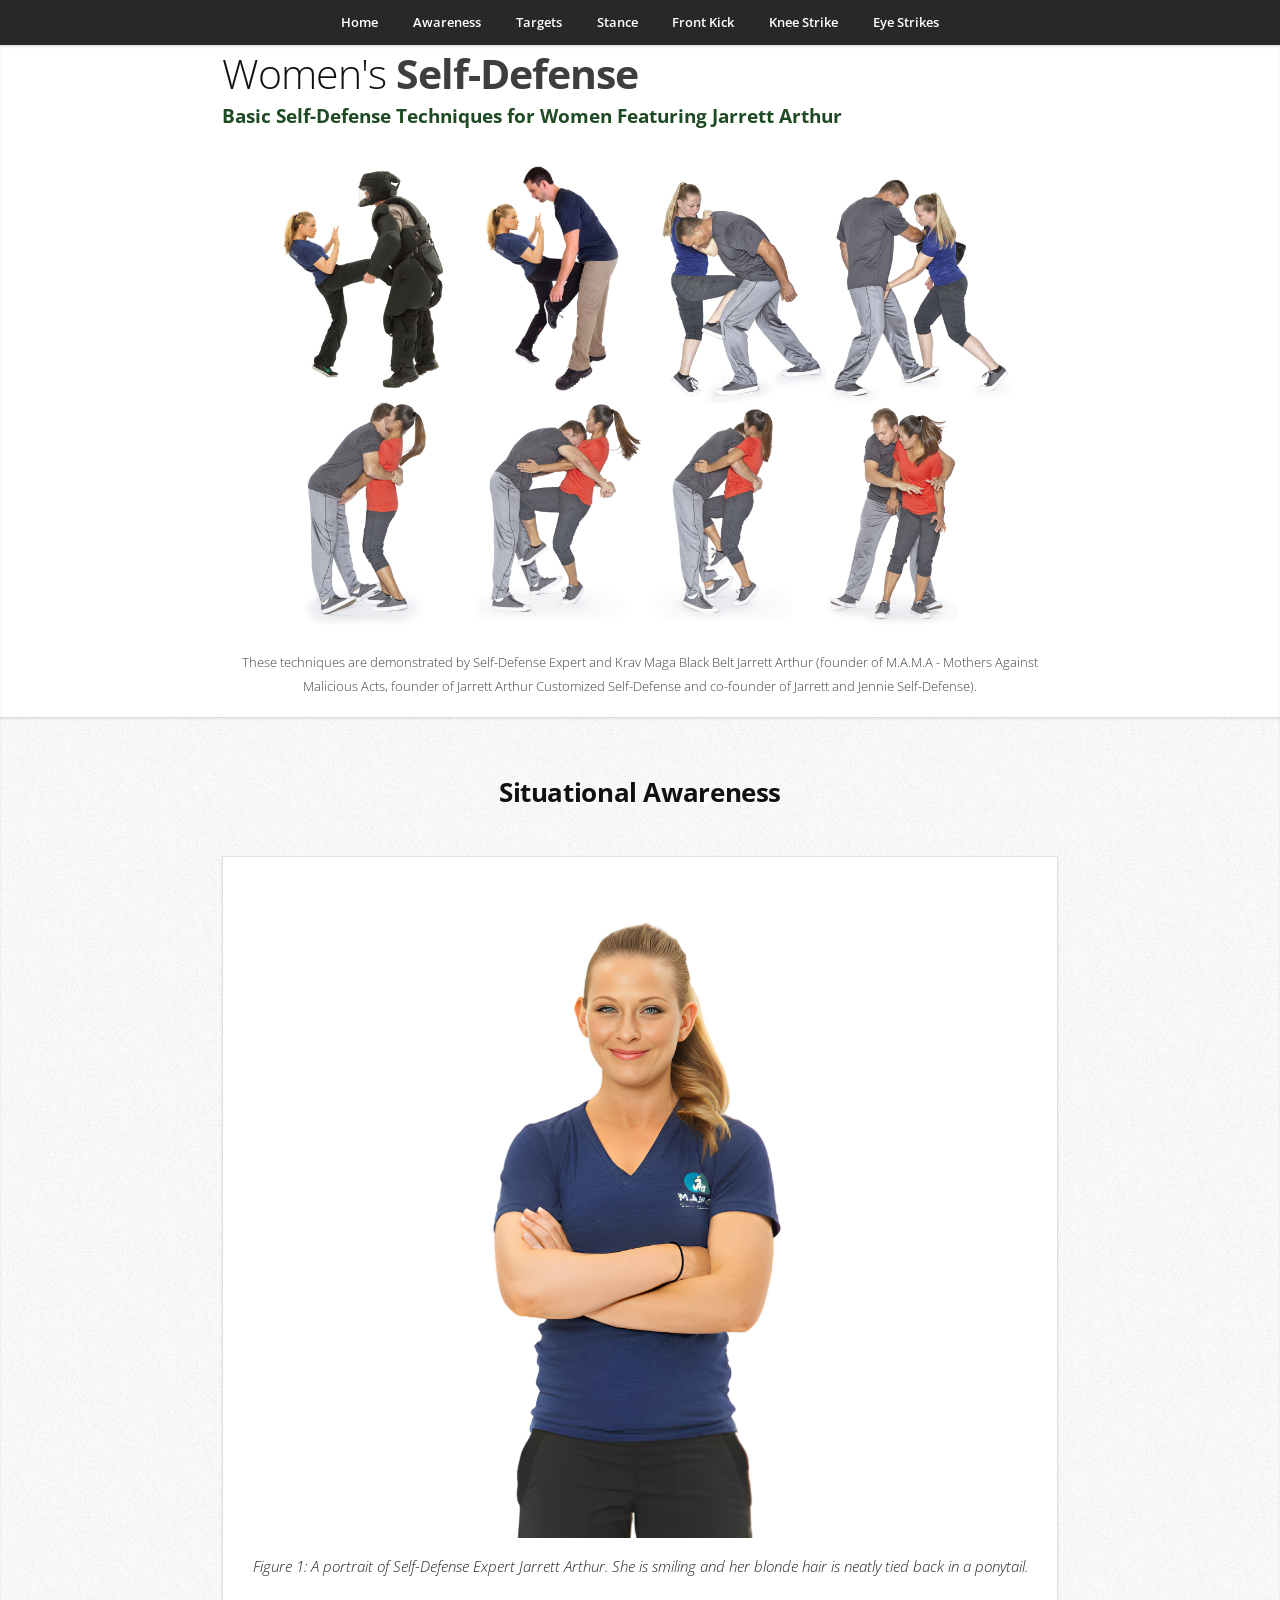
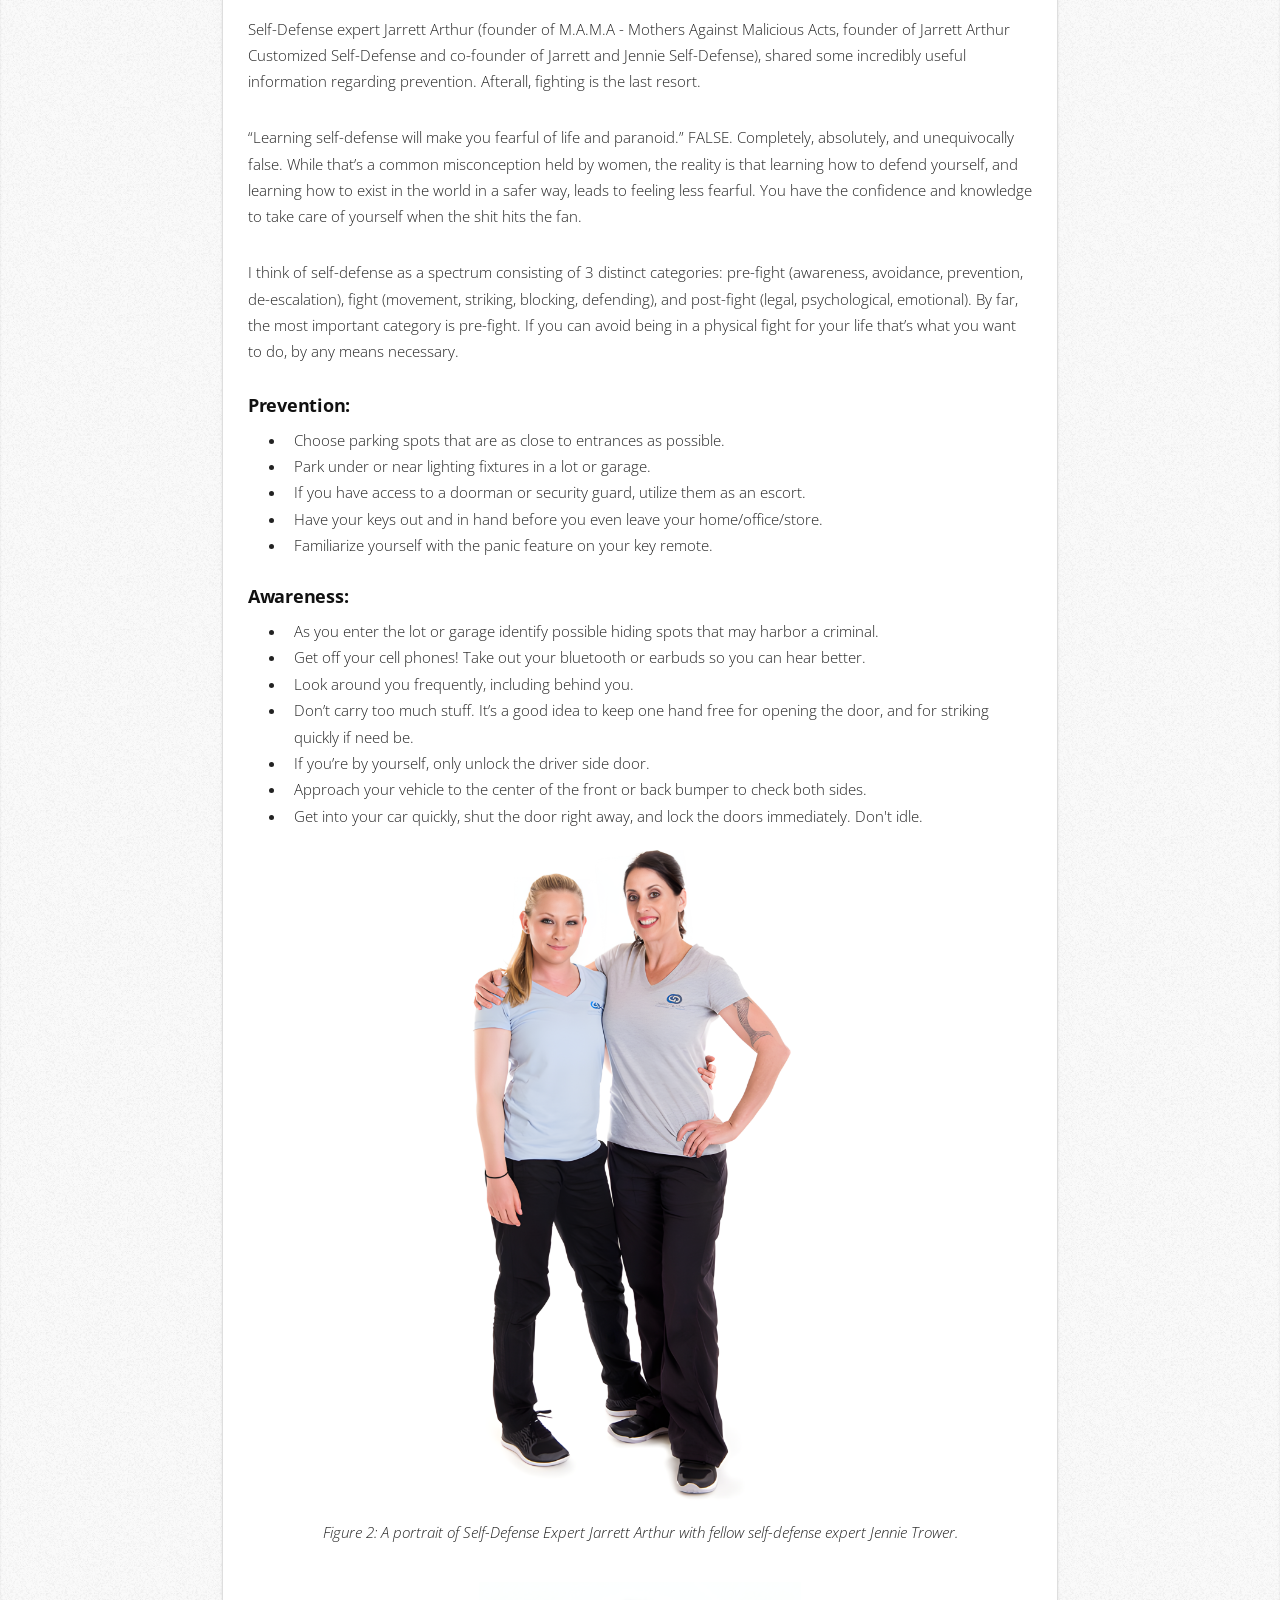
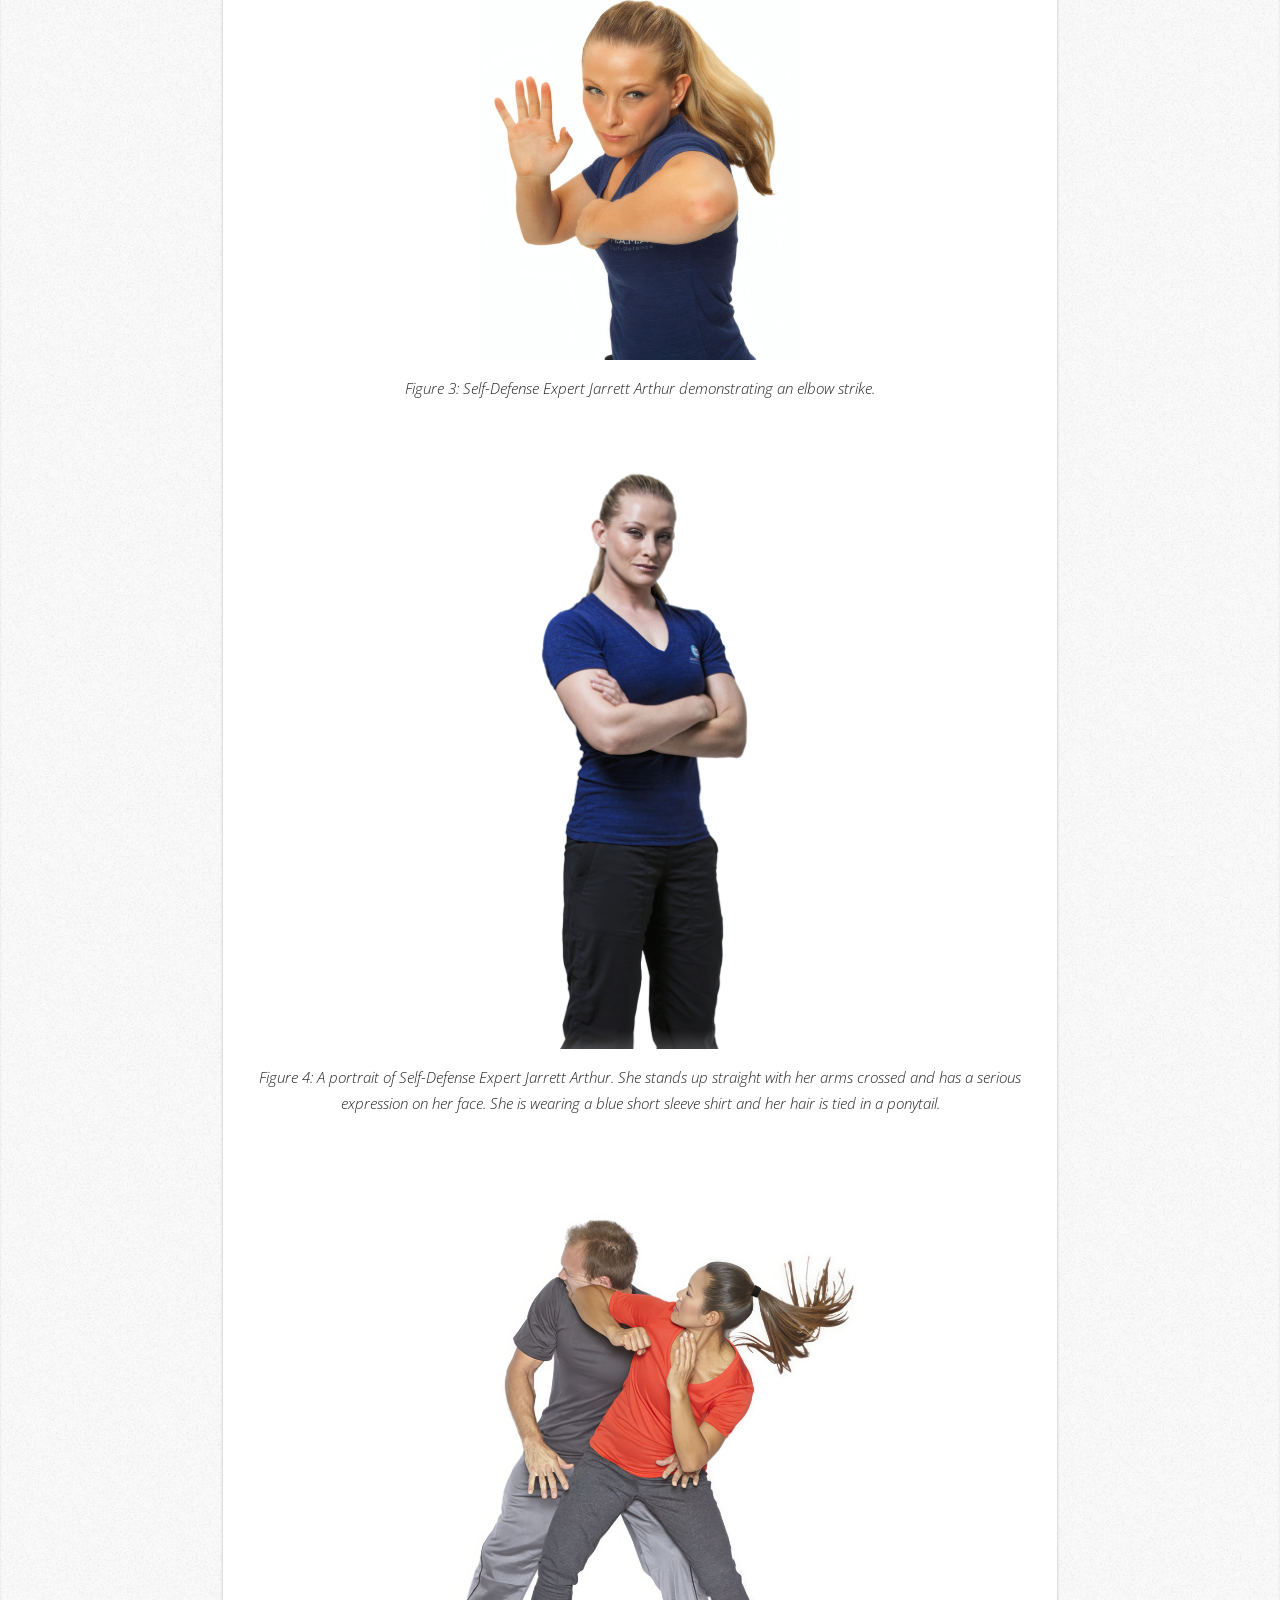
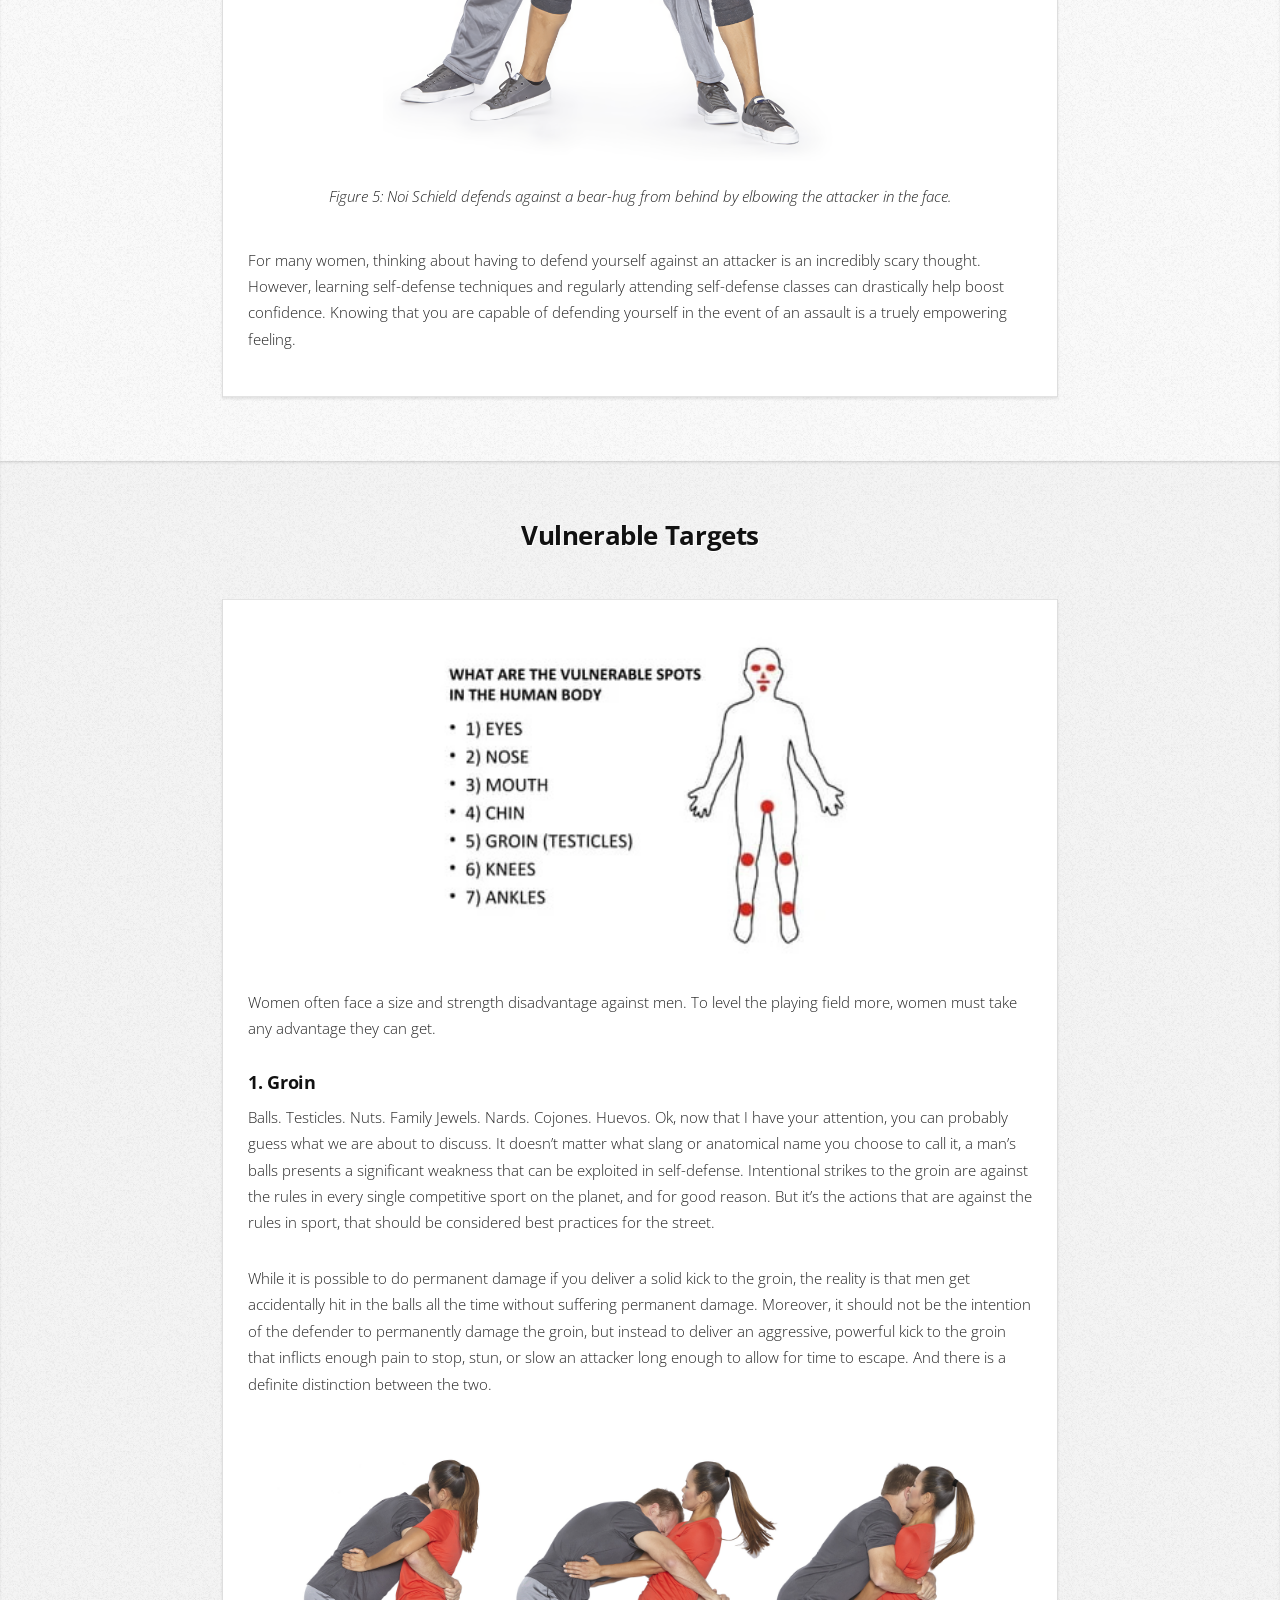
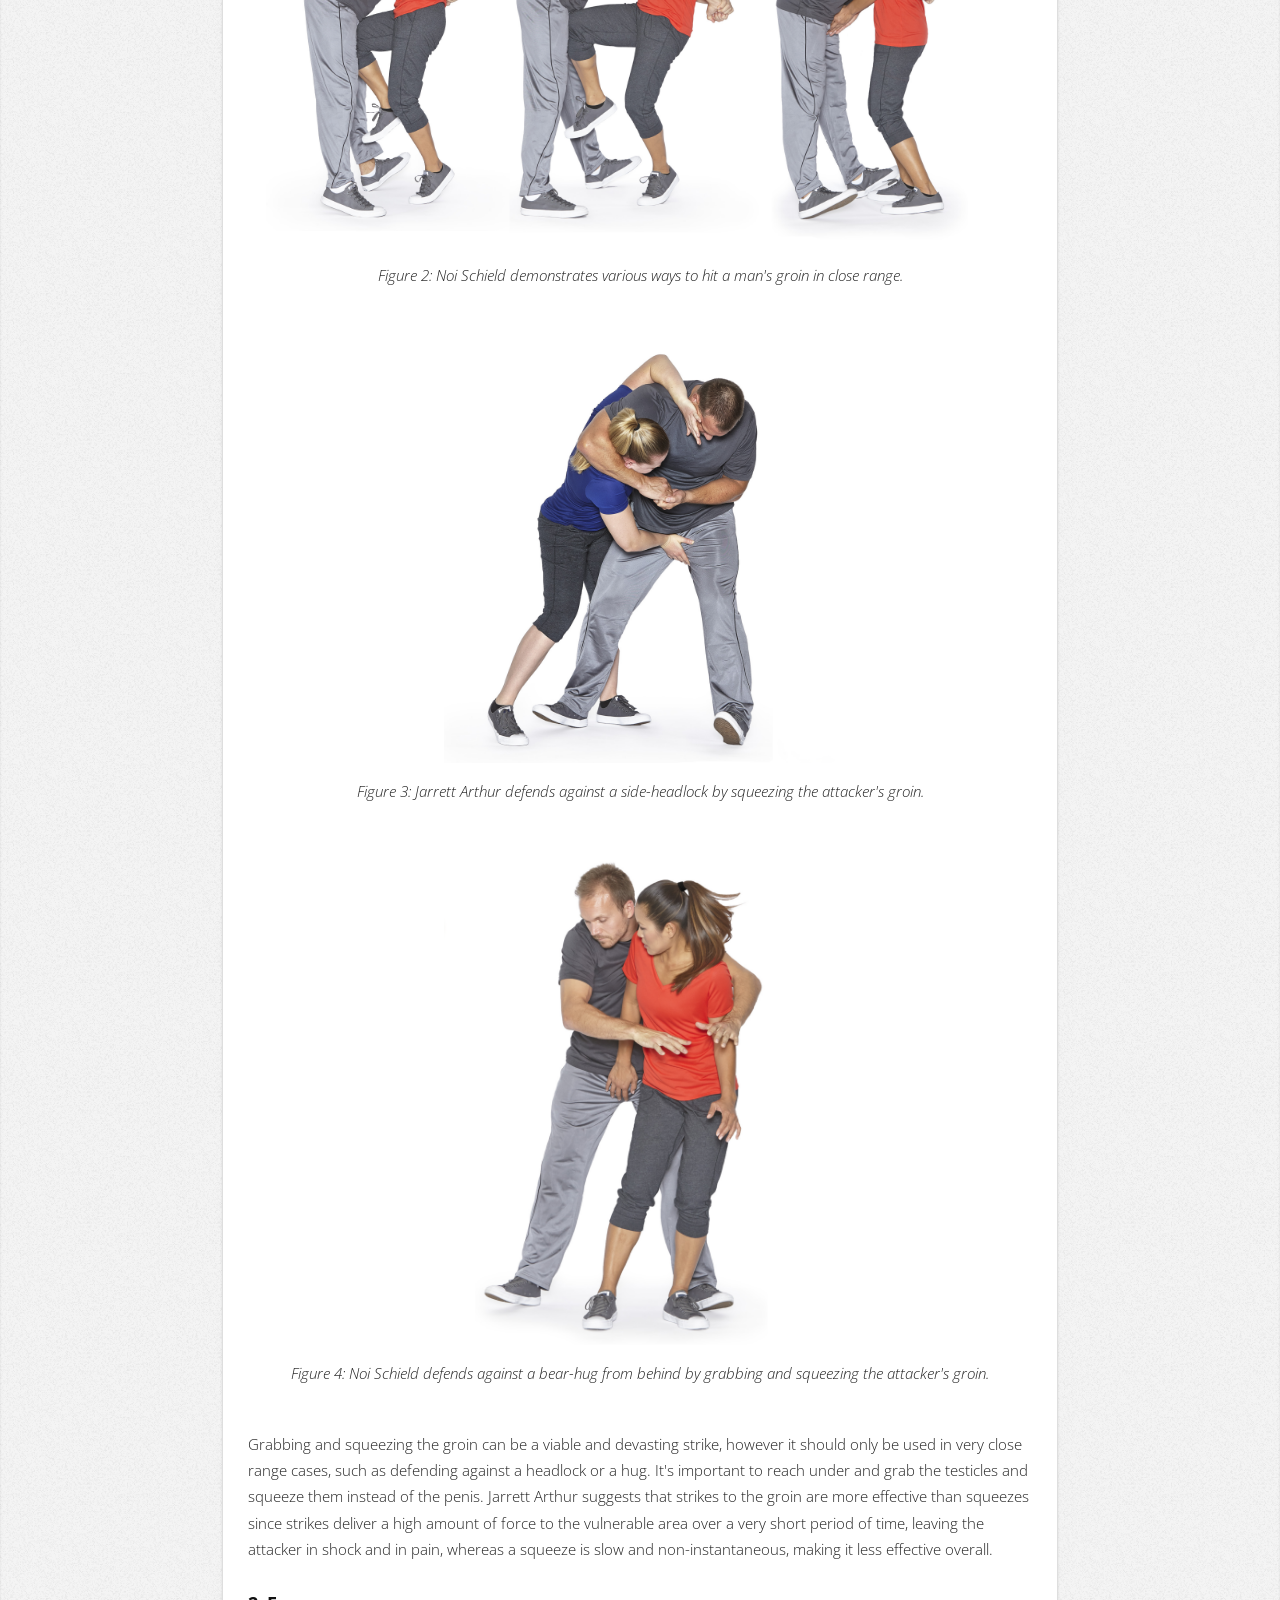
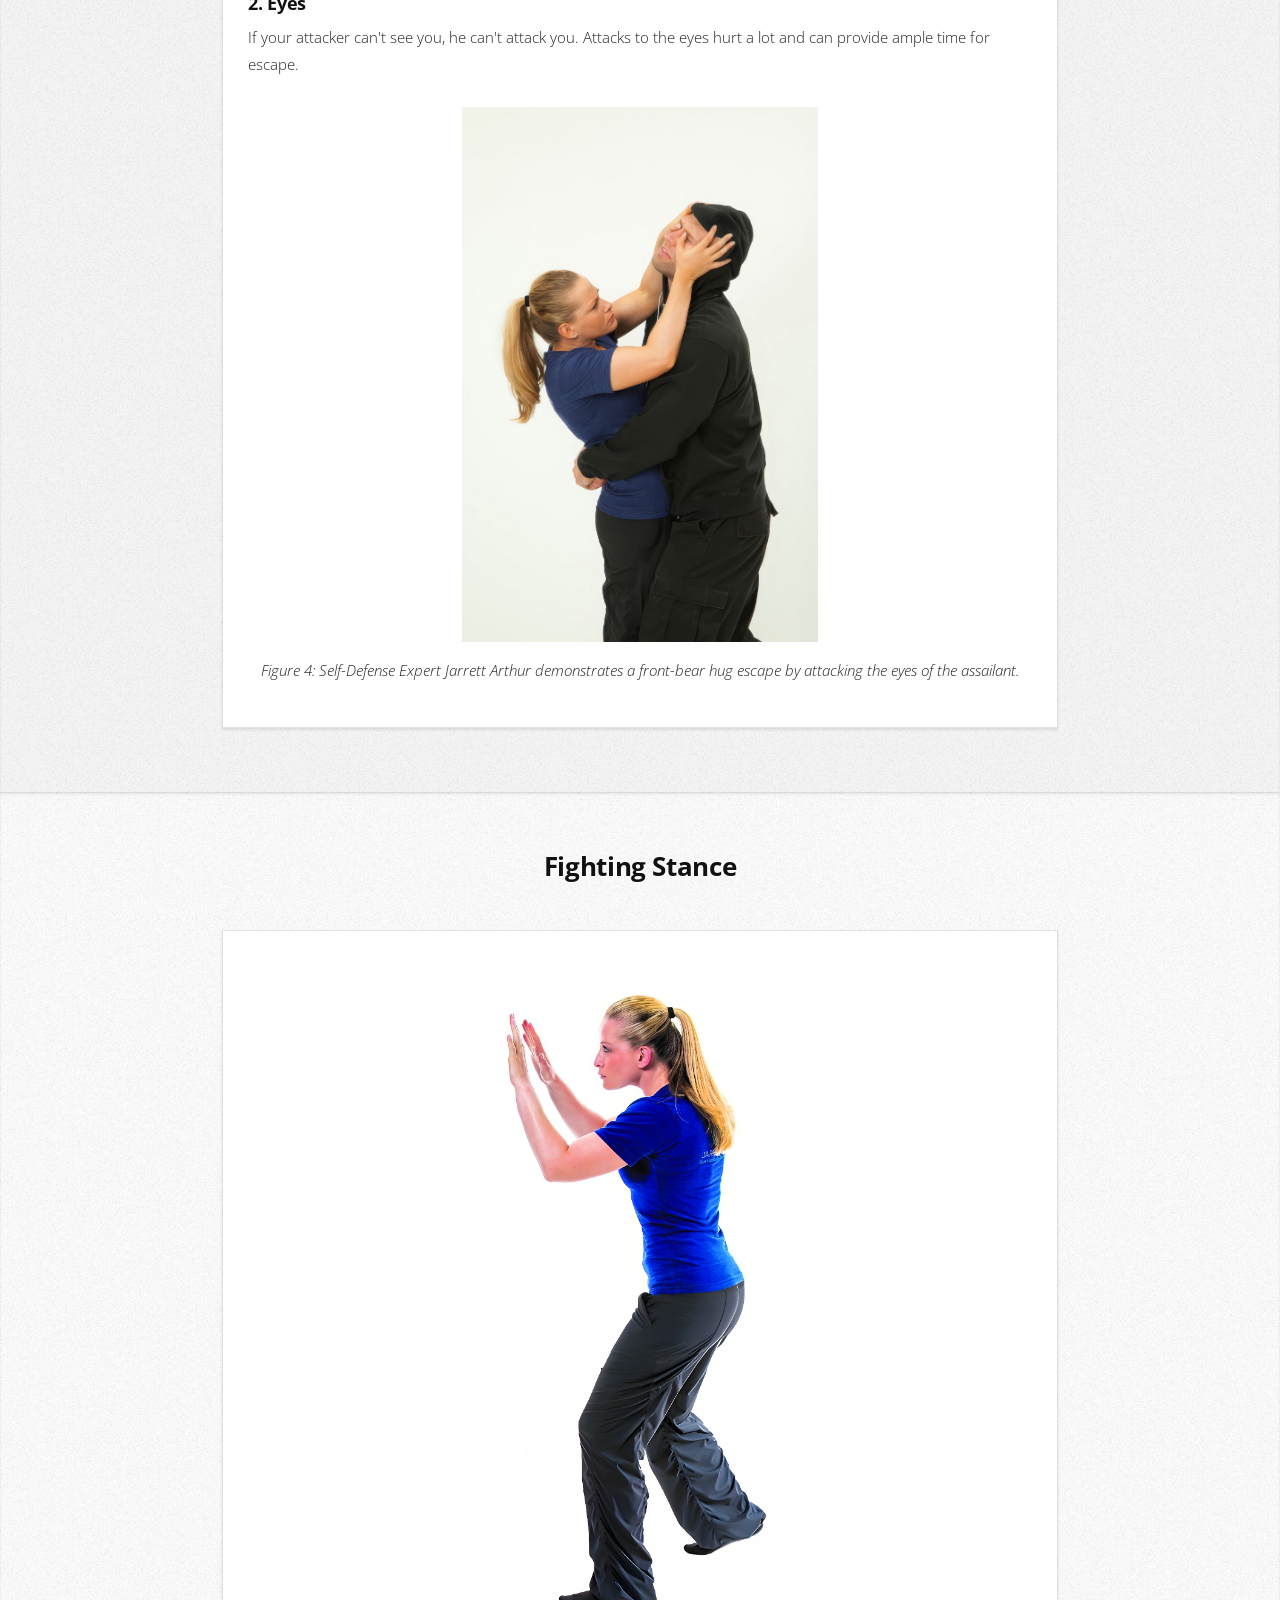
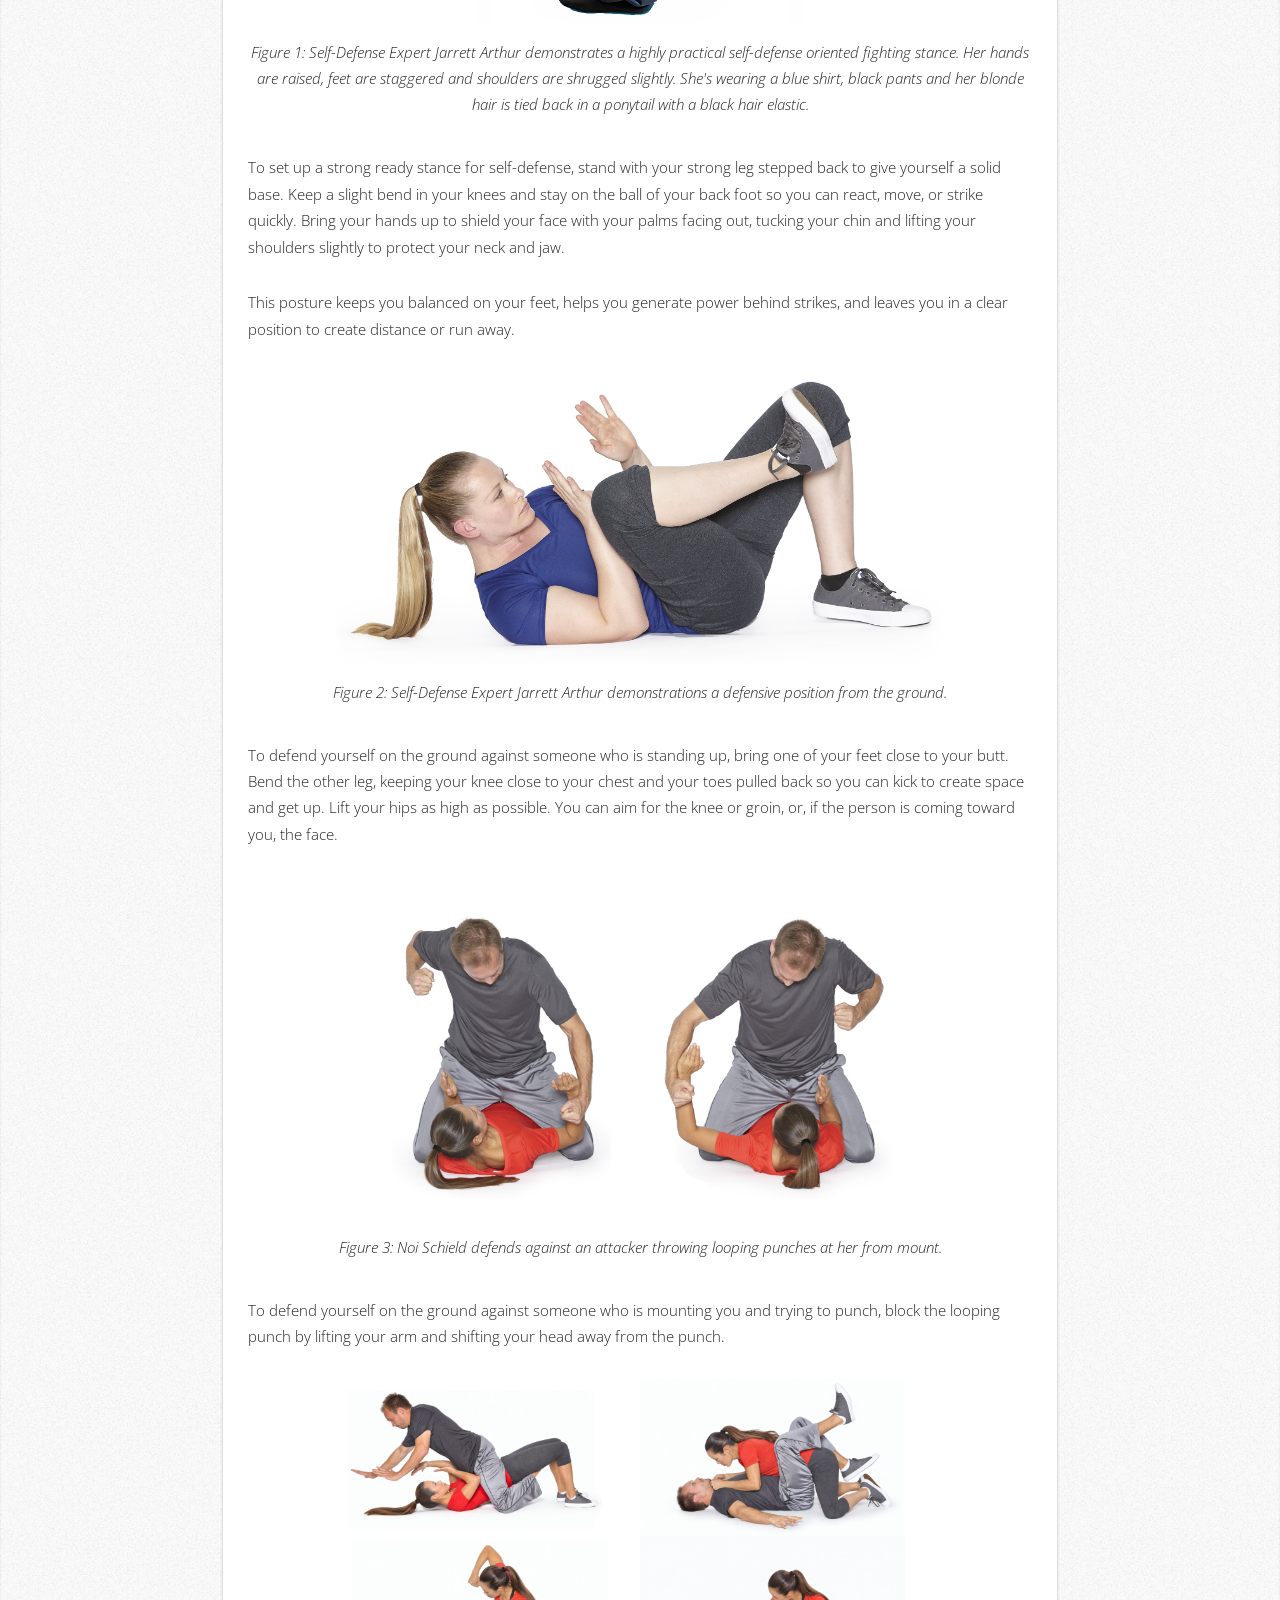
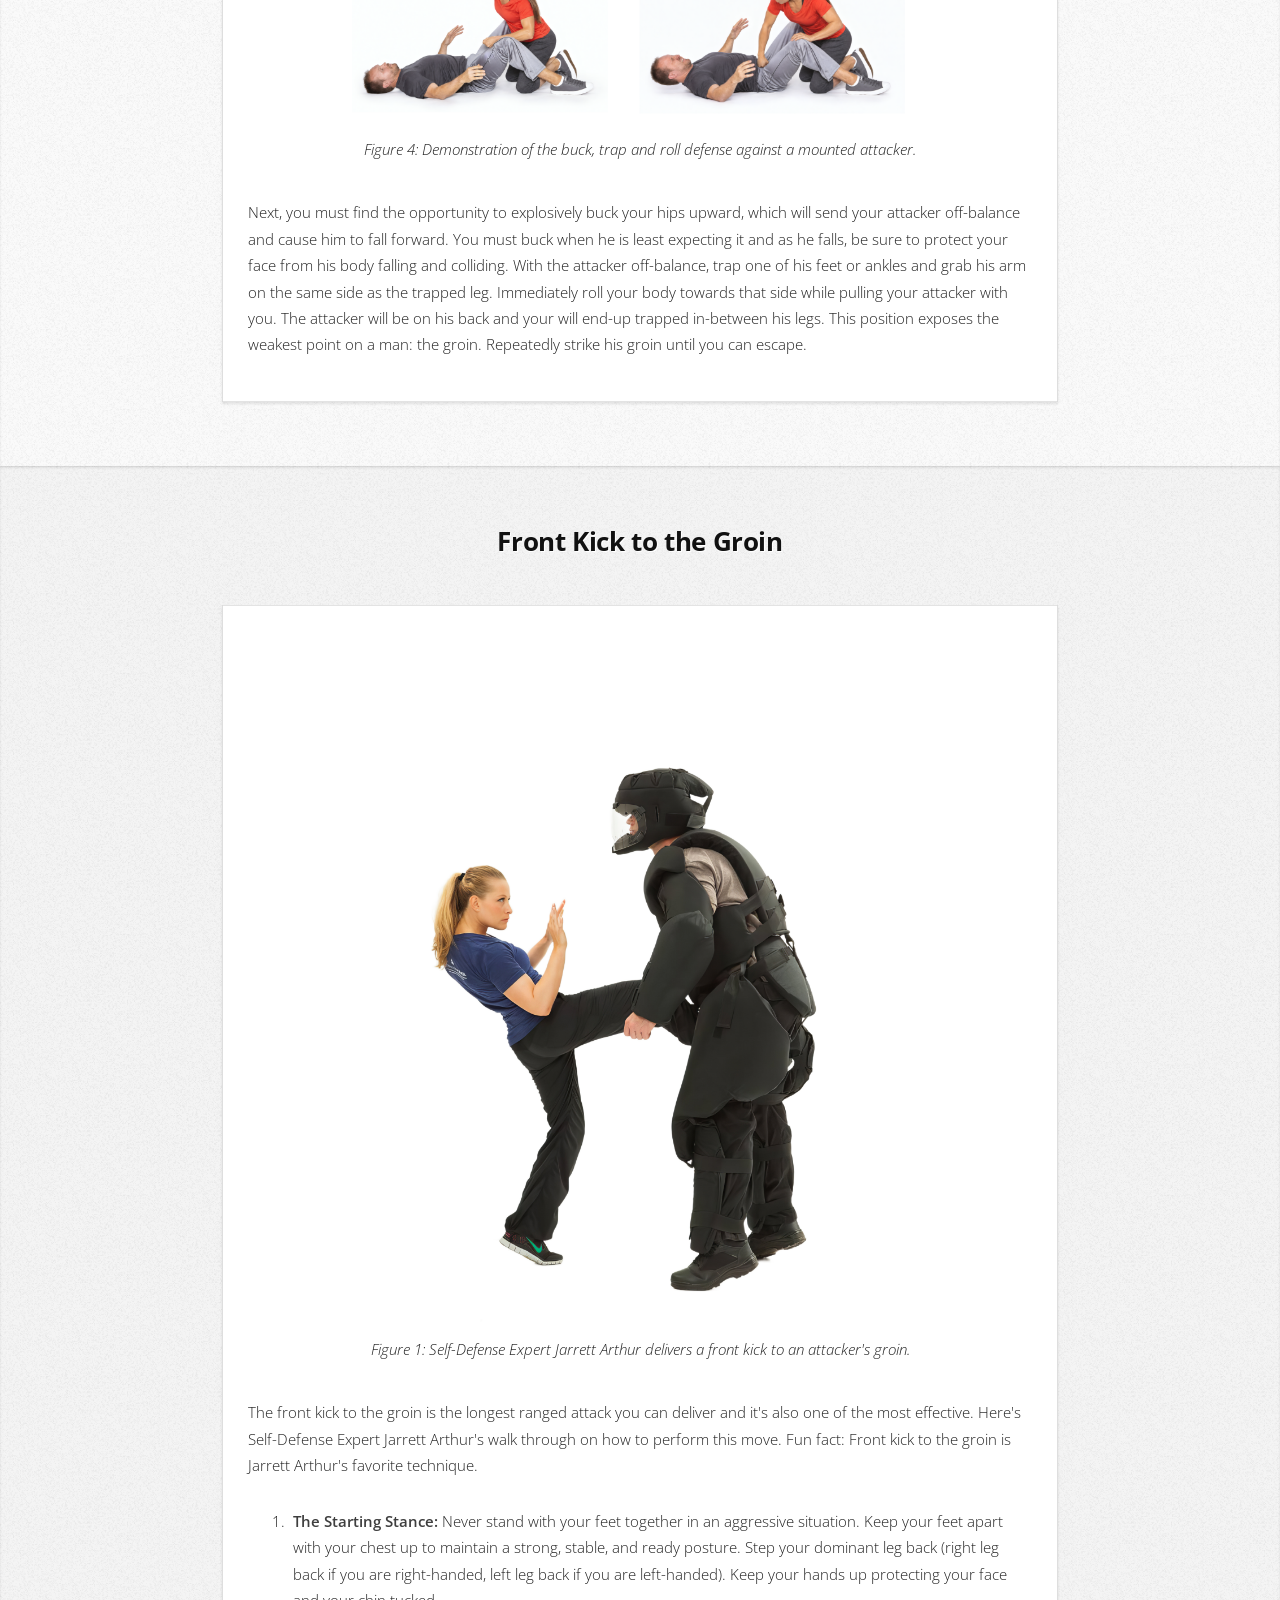
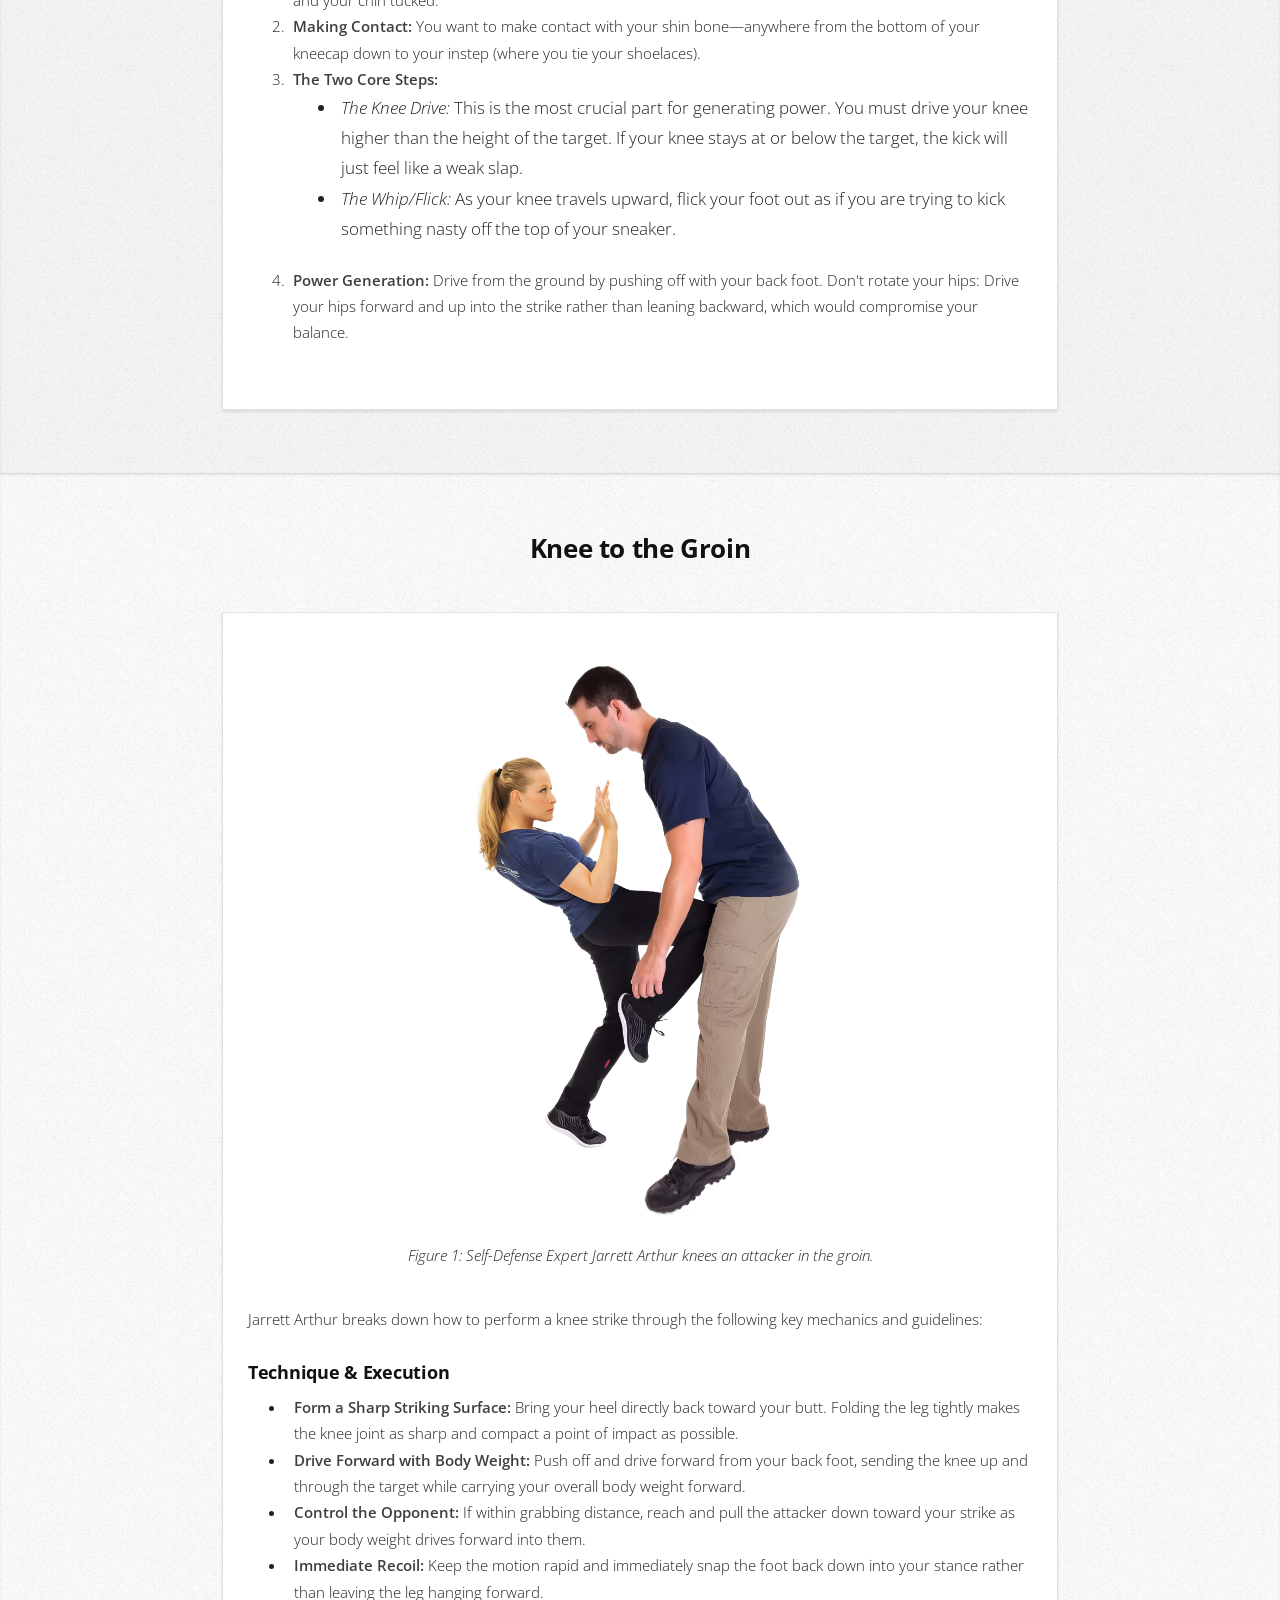
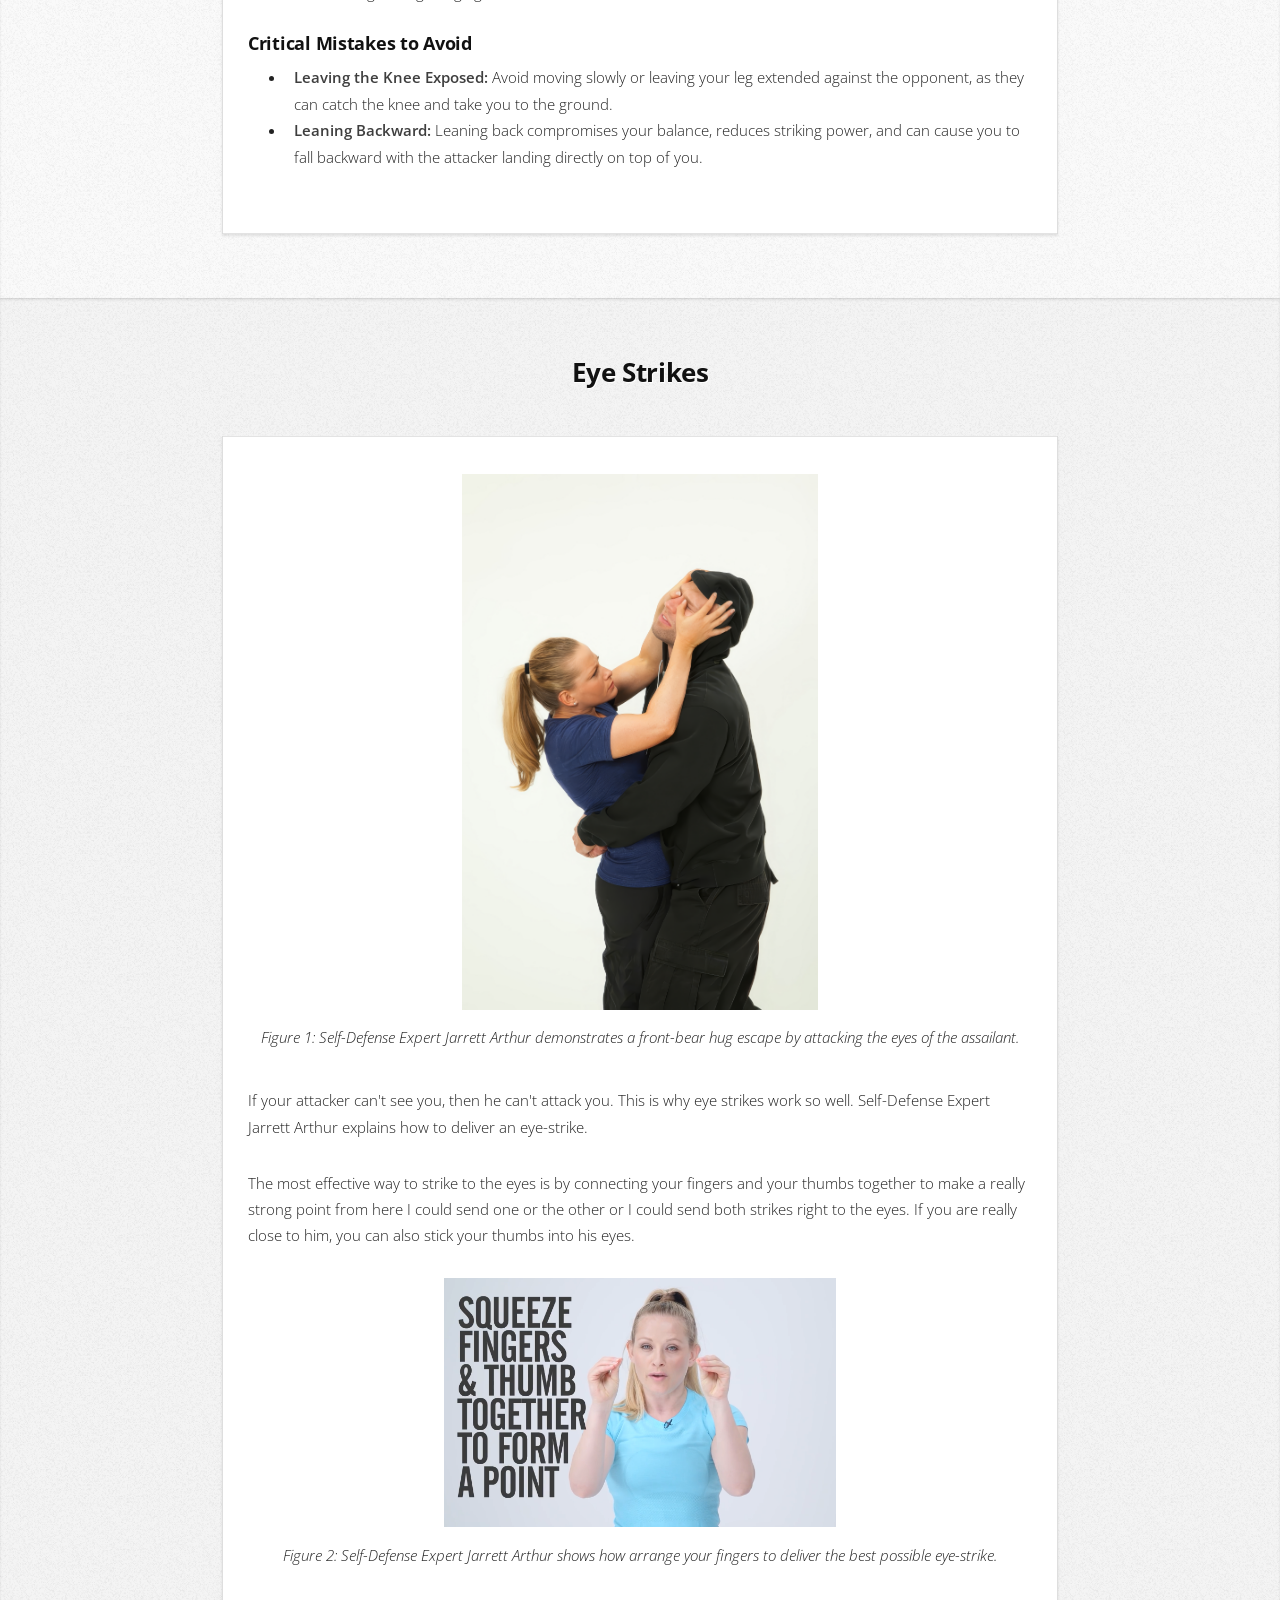
<file: index.html>
<!DOCTYPE HTML>
<!--
	Miniport by HTML5 UP
	html5up.net | @ajlkn
	Free for personal and commercial use under the CCA 3.0 license (html5up.net/license)
-->
<html>
	<head>
		<title>Women's Self-Defense</title>
		<meta charset="utf-8" />
		<link rel="stylesheet" href="assets/css/main.css" />
		<meta name="viewport" content="width=device-width, initial-scale=1.0, user-scalable=no" />
		
		<style>
			/* Tighten all spacing in the top hero section */
			#top {
				padding-top: 0.5em !important;
				padding-bottom: 1.5em !important;
			}
			#top header {
				margin: 0 0 0.4em 0 !important;
				padding: 0 !important;
			}
			#top h1 {
				margin: 0 !important;
				padding: 0 !important;
				line-height: 1.1;
			}
			#top header p {
				margin: 0.15em 0 0 0 !important;
				padding: 0 !important;
			}
			#top .row {
				margin-top: 0 !important;
			}
			
			/* Override Miniport's default circular avatar masking for all images */
			.image.fit img, .image img, img {
				border-radius: 0 !important;
				box-shadow: none !important;
			}

			/* Widen the content box and darken the text */
			.content-box {
				text-align: left;
				padding: 3em 3.5em;
				max-width: 1000px;
				margin: 0 auto;
			}
			.content-box p, .content-box li {
				color: #222222 !important;
				font-size: 1.15em;
				line-height: 1.8;
			}
			.content-box h3 {
				margin-top: 1.5em;
				color: #111111 !important;
				font-weight: 700;
				font-size: 1.4em;
			}
			.content-box ul, .content-box ol {
				margin-left: 2em;
				margin-bottom: 1.5em;
			}
			
			/* Image Captions */
			.figure-caption {
				text-align: center; 
				font-style: italic; 
				font-size: 1em; 
				color: #555 !important; 
				margin-top: 1em; 
				margin-bottom: 2.5em;
			}
		</style>
	</head>
	<body class="is-preload">

		<!-- Navigation -->
		<nav id="nav">
			<ul class="container">
				<li><a href="#top">Home</a></li>
				<li><a href="#awareness">Awareness</a></li>
				<li><a href="#targets">Targets</a></li>
				<li><a href="#stance">Stance</a></li>
				<li><a href="#frontkick">Front Kick</a></li>
				<li><a href="#kneestrike">Knee Strike</a></li>
				<li><a href="#eyestrikes">Eye Strikes</a></li>
			</ul>
		</nav>

		<!-- Home / Hero Section -->
		<article id="top" class="wrapper style1">
			<div class="container">
				<header>
					<h1 style="color: #111;">Women's <strong>Self-Defense</strong></h1>
					<p style="font-size: 1.5em; font-weight: 700; color: #1e4a24;">Basic Self-Defense Techniques for Women Featuring Jarrett Arthur</p>
				</header>
				
				<div class="row aln-center">
					<div class="col-12">
						<div style="max-width: 1200px; margin: 0 auto;">
							<img src="images/various-self-defense-techniques.jpg" alt="Jarrett Arthur Self-Defense Techniques, Jarrett arthur, female self-defense, self-defense for girls, self-defense for women, krav maga for women, empower women to train, jarrett arthur customized self-defense, jarrett arthur ponytail, jarrett arthur fighting stance, jarrett arthur krav maga, jarrett arthur and jennie trower, jarrett and jennie, krav maga expert jarrett arthur, jarrett arthur demonstrating how to hit an attacker in the groin, jarrett arthur demonstrating how to hit the attacker's balls, jarrett arthur hitting the attacker's balls, krav maga girl, krav maga women, women’s self defense, self defense, women’s self-defense basics, practical self-defense, krav maga basics, self-defense for the underdogs, stay safe, don't mess with MAMA, Christian brandin, Striking the vitals of an attacker, defense against a physically stronger attacker, defense against a male attacker, how to defend yourself as a woman from a male attacker, me too, she kneed him in the groin" style="width: 100%; height: auto; display: block;" />
						</div>
					</div>
				</div>
				
				<div class="row aln-center" style="margin-top: 1.5em;">
					<div class="col-12">
						<p style="font-size: 1.05em; color: #444; text-align: center; max-width: 1000px; margin: 0 auto;">
							These techniques are demonstrated by Self-Defense Expert and Krav Maga Black Belt Jarrett Arthur (founder of M.A.M.A - Mothers Against Malicious Acts, founder of Jarrett Arthur Customized Self-Defense and co-founder of Jarrett and Jennie Self-Defense).
						</p>
					</div>
				</div>
			</div>
		</article>

		<!-- Situational Awareness -->
		<article id="awareness" class="wrapper style2">
			<div class="container">
				<header>
					<h2 style="color: #111;">Situational Awareness</h2>
				</header>
				<div class="row aln-center">
					<div class="col-12">
						<section class="box style1 content-box">
							<img src="images/jarrett-arthur.png" alt="Jarrett Arthur Fighting Stance, Jarrett arthur, female self-defense, self-defense for girls, self-defense for women, krav maga for women, empower women to train, jarrett arthur customized self-defense, jarrett arthur ponytail, jarrett arthur fighting stance, jarrett arthur krav maga, jarrett arthur and jennie trower, jarrett and jennie, krav maga expert jarrett arthur, jarrett arthur demonstrating how to hit an attacker in the groin, jarrett arthur demonstrating how to hit the attacker's balls, jarrett arthur hitting the attacker's balls, krav maga girl, krav maga women, women’s self defense, self defense, women’s self-defense basics, practical self-defense, krav maga basics, self-defense for the underdogs, stay safe, don't mess with MAMA, Christian brandin, Striking the vitals of an attacker, defense against a physically stronger attacker, defense against a male attacker, how to defend yourself as a woman from a male attacker, me too, she kneed him in the groin " style="max-width: 370px; width: 100%; display: block; margin: 0 auto;">
							<p class="figure-caption">Figure 1: A portrait of Self-Defense Expert Jarrett Arthur. She is smiling and her blonde hair is neatly tied back in a ponytail.</p>
							
							<p>Self-Defense expert Jarrett Arthur (founder of M.A.M.A - Mothers Against Malicious Acts, founder of Jarrett Arthur Customized Self-Defense and co-founder of Jarrett and Jennie Self-Defense), shared some incredibly useful information regarding prevention. Afterall, fighting is the last resort.</p>
							<p>“Learning self-defense will make you fearful of life and paranoid.” FALSE. Completely, absolutely, and unequivocally false. While that’s a common misconception held by women, the reality is that learning how to defend yourself, and learning how to exist in the world in a safer way, leads to feeling less fearful. You have the confidence and knowledge to take care of yourself when the shit hits the fan.</p>
							<p>I think of self-defense as a spectrum consisting of 3 distinct categories: pre-fight (awareness, avoidance, prevention, de-escalation), fight (movement, striking, blocking, defending), and post-fight (legal, psychological, emotional). By far, the most important category is pre-fight. If you can avoid being in a physical fight for your life that’s what you want to do, by any means necessary.</p>
							
							<h3>Prevention:</h3>
							<ul>
								<li>Choose parking spots that are as close to entrances as possible.</li>
								<li>Park under or near lighting fixtures in a lot or garage.</li>
								<li>If you have access to a doorman or security guard, utilize them as an escort.</li>
								<li>Have your keys out and in hand before you even leave your home/office/store.</li>
								<li>Familiarize yourself with the panic feature on your key remote.</li>
							</ul>

							<h3>Awareness:</h3>
							<ul>
								<li>As you enter the lot or garage identify possible hiding spots that may harbor a criminal.</li>
								<li>Get off your cell phones! Take out your bluetooth or earbuds so you can hear better.</li>
								<li>Look around you frequently, including behind you.</li>
								<li>Don’t carry too much stuff. It’s a good idea to keep one hand free for opening the door, and for striking quickly if need be.</li>
								<li>If you’re by yourself, only unlock the driver side door.</li>
								<li>Approach your vehicle to the center of the front or back bumper to check both sides.</li>
								<li>Get into your car quickly, shut the door right away, and lock the doors immediately. Don't idle.</li>
							</ul>

							<img src="images/jarrett-and-jennie.png" alt="Jarrett Arthur and Jennie Trower, Jarrett arthur, female self-defense, self-defense for girls, self-defense for women, krav maga for women, empower women to train, jarrett arthur customized self-defense, jarrett arthur ponytail, jarrett arthur fighting stance, jarrett arthur krav maga, jarrett arthur and jennie trower, jarrett and jennie, krav maga expert jarrett arthur, jarrett arthur demonstrating how to hit an attacker in the groin, jarrett arthur demonstrating how to hit the attacker's balls, jarrett arthur hitting the attacker's balls, krav maga girl, krav maga women, women’s self defense, self defense, women’s self-defense basics, practical self-defense, krav maga basics, self-defense for the underdogs, stay safe, don't mess with MAMA, Christian brandin, Striking the vitals of an attacker, defense against a physically stronger attacker, defense against a male attacker, how to defend yourself as a woman from a male attacker, me too, she kneed him in the groin " style="max-width: 450px; width: 100%; display: block; margin: 0 auto;">
							<p class="figure-caption">Figure 2: A portrait of Self-Defense Expert Jarrett Arthur with fellow self-defense expert Jennie Trower.</p>

							<img src="images/jarrett-arthur-elbow.png" alt="Jarrett Arthur delivering an elbow strike, Jarrett arthur, female self-defense, self-defense for girls, self-defense for women, krav maga for women, empower women to train, jarrett arthur customized self-defense, jarrett arthur ponytail, jarrett arthur fighting stance, jarrett arthur krav maga, jarrett arthur and jennie trower, jarrett and jennie, krav maga expert jarrett arthur, jarrett arthur demonstrating how to hit an attacker in the groin, jarrett arthur demonstrating how to hit the attacker's balls, jarrett arthur hitting the attacker's balls, krav maga girl, krav maga women, women’s self defense, self defense, women’s self-defense basics, practical self-defense, krav maga basics, self-defense for the underdogs, stay safe, don't mess with MAMA, Christian brandin, Striking the vitals of an attacker, defense against a physically stronger attacker, defense against a male attacker, how to defend yourself as a woman from a male attacker, me too, she kneed him in the groin " style="max-width: 370px; width: 100%; display: block; margin: 0 auto;">
							<p class="figure-caption">Figure 3: Self-Defense Expert Jarrett Arthur demonstrating an elbow strike.</p>

							<img src="images/jarrett-arthur-portrait.png" alt="Jarrett Arthur Portrait MAMA, Jarrett arthur, female self-defense, self-defense for girls, self-defense for women, krav maga for women, empower women to train, jarrett arthur customized self-defense, jarrett arthur ponytail, jarrett arthur fighting stance, jarrett arthur krav maga, jarrett arthur and jennie trower, jarrett and jennie, krav maga expert jarrett arthur, jarrett arthur demonstrating how to hit an attacker in the groin, jarrett arthur demonstrating how to hit the attacker's balls, jarrett arthur hitting the attacker's balls, krav maga girl, krav maga women, women’s self defense, self defense, women’s self-defense basics, practical self-defense, krav maga basics, self-defense for the underdogs, stay safe, don't mess with MAMA, Christian brandin, Striking the vitals of an attacker, defense against a physically stronger attacker, defense against a male attacker, how to defend yourself as a woman from a male attacker, me too, she kneed him in the groin " style="max-width: 375px; width: 100%; display: block; margin: 0 auto;">
							<p class="figure-caption">Figure 4: A portrait of Self-Defense Expert Jarrett Arthur. She stands up straight with her arms crossed and has a serious expression on her face. She is wearing a blue short sleeve shirt and her hair is tied in a ponytail.</p>

							<img src="images/elbow-strikes.png" alt="Elbow strikes, Jarrett arthur, Noi Schield, Noi Schield Krav Maga, Idiot's Guide Krav Maga, female self-defense, self-defense for girls, self-defense for women, krav maga for women, empower women to train, jarrett arthur customized self-defense, jarrett arthur ponytail, jarrett arthur fighting stance, jarrett arthur krav maga, jarrett arthur and jennie trower, jarrett and jennie, krav maga expert jarrett arthur, jarrett arthur demonstrating how to hit an attacker in the groin, jarrett arthur demonstrating how to hit the attacker's balls, jarrett arthur hitting the attacker's balls, krav maga girl, krav maga women, women’s self defense, self defense, women’s self-defense basics, practical self-defense, krav maga basics, self-defense for the underdogs, stay safe, don't mess with MAMA, Christian brandin, Striking the vitals of an attacker, defense against a physically stronger attacker, defense against a male attacker, how to defend yourself as a woman from a male attacker, me too, she kneed him in the groin " style="max-width: 600px; width: 100%; display: block; margin: 0 auto;">
							<p class="figure-caption">Figure 5: Noi Schield defends against a bear-hug from behind by elbowing the attacker in the face.</p>
							
							<p>For many women, thinking about having to defend yourself against an attacker is an incredibly scary thought. However, learning self-defense techniques and regularly attending self-defense classes can drastically help boost confidence. Knowing that you are capable of defending yourself in the event of an assault is a truely empowering feeling.</p>
						</section>
					</div>
				</div>
			</div>
		</article>

		<!-- Vulnerable Targets -->
		<article id="targets" class="wrapper style3">
			<div class="container">
				<header>
					<h2 style="color: #111;">Vulnerable Targets</h2>
				</header>
				<div class="row aln-center">
					<div class="col-12">
						<section class="box style1 content-box">
							<img src="images/vitals-self-defense.jpg" alt="Vulnerable Targets" style="max-width: 500px; width: 100%; display: block; margin: 0 auto 2em auto;">
							
							<p>Women often face a size and strength disadvantage against men. To level the playing field more, women must take any advantage they can get.</p>
							
							<h3>1. Groin</h3>
							<p>Balls. Testicles. Nuts. Family Jewels. Nards. Cojones. Huevos. Ok, now that I have your attention, you can probably guess what we are about to discuss. It doesn’t matter what slang or anatomical name you choose to call it, a man’s balls presents a significant weakness that can be exploited in self-defense. Intentional strikes to the groin are against the rules in every single competitive sport on the planet, and for good reason. But it’s the actions that are against the rules in sport, that should be considered best practices for the street.</p>
							<p>While it is possible to do permanent damage if you deliver a solid kick to the groin, the reality is that men get accidentally hit in the balls all the time without suffering permanent damage. Moreover, it should not be the intention of the defender to permanently damage the groin, but instead to deliver an aggressive, powerful kick to the groin that inflicts enough pain to stop, stun, or slow an attacker long enough to allow for time to escape. And there is a definite distinction between the two.</p>

							<img src="images/groin-strikes.png" alt="Groin Strikes By Jarrett Arthur, Jarrett arthur, Noi Schield, Noi Schield Krav Maga, Idiot's Guide Krav Maga, female self-defense, self-defense for girls, self-defense for women, krav maga for women, empower women to train, jarrett arthur customized self-defense, jarrett arthur ponytail, jarrett arthur fighting stance, jarrett arthur krav maga, jarrett arthur and jennie trower, jarrett and jennie, krav maga expert jarrett arthur, jarrett arthur demonstrating how to hit an attacker in the groin, jarrett arthur demonstrating how to hit the attacker's balls, jarrett arthur hitting the attacker's balls, krav maga girl, krav maga women, women’s self defense, self defense, women’s self-defense basics, practical self-defense, krav maga basics, self-defense for the underdogs, stay safe, don't mess with MAMA, Christian brandin, Striking the vitals of an attacker, defense against a physically stronger attacker, defense against a male attacker, how to defend yourself as a woman from a male attacker, me too, she kneed him in the groin " style="max-width: 860px; width: 100%; display: block; margin: 2em auto 0 auto;">
							<p class="figure-caption" style="margin-bottom: 3em;">Figure 2: Noi Schield demonstrates various ways to hit a man's groin in close range.</p>

							<img src="images/jarrett-arthur-palm-strike.png" alt="Jarrett Arthur squeezing his groin, Jarrett arthur, female self-defense, self-defense for girls, self-defense for women, krav maga for women, empower women to train, jarrett arthur customized self-defense, jarrett arthur ponytail, jarrett arthur fighting stance, jarrett arthur krav maga, jarrett arthur and jennie trower, jarrett and jennie, krav maga expert jarrett arthur, jarrett arthur demonstrating how to hit an attacker in the groin, jarrett arthur demonstrating how to hit the attacker's balls, jarrett arthur hitting the attacker's balls, krav maga girl, krav maga women, women’s self defense, self defense, women’s self-defense basics, practical self-defense, krav maga basics, self-defense for the underdogs, stay safe, don't mess with MAMA, Christian brandin, Striking the vitals of an attacker, defense against a physically stronger attacker, defense against a male attacker, how to defend yourself as a woman from a male attacker, me too, she kneed him in the groin " style="max-width: 450px; width: 100%; display: block; margin: 2em auto 0 auto;">
							<p class="figure-caption" style="margin-bottom: 3em;">Figure 3: Jarrett Arthur defends against a side-headlock by squeezing the attacker's groin.</p>

							<img src="images/grabbing-and-squeezing-the-attackers-balls.png" alt="Jarrett Arthur squeezing his groin, Jarrett arthur, Noi Schield, Noi Schield Krav Maga, Idiot's Guide Krav Maga, female self-defense, self-defense for girls, self-defense for women, krav maga for women, empower women to train, jarrett arthur customized self-defense, jarrett arthur ponytail, jarrett arthur fighting stance, jarrett arthur krav maga, jarrett arthur and jennie trower, jarrett and jennie, krav maga expert jarrett arthur, jarrett arthur demonstrating how to hit an attacker in the groin, jarrett arthur demonstrating how to hit the attacker's balls, jarrett arthur hitting the attacker's balls, krav maga girl, krav maga women, women’s self defense, self defense, women’s self-defense basics, practical self-defense, krav maga basics, self-defense for the underdogs, stay safe, don't mess with MAMA, Christian brandin, Striking the vitals of an attacker, defense against a physically stronger attacker, defense against a male attacker, how to defend yourself as a woman from a male attacker, me too, she kneed him in the groin " style="max-width: 450px; width: 100%; display: block; margin: 2em auto 0 auto;">
							<p class="figure-caption" style="margin-bottom: 3em;">Figure 4: Noi Schield defends against a bear-hug from behind by grabbing and squeezing the attacker's groin.</p>

							<p>Grabbing and squeezing the groin can be a viable and devasting strike, however it should only be used in very close range cases, such as defending against a headlock or a hug. It's important to reach under and grab the testicles and squeeze them instead of the penis. Jarrett Arthur suggests that strikes to the groin are more effective than squeezes since strikes deliver a high amount of force to the vulnerable area over a very short period of time, leaving the attacker in shock and in pain, whereas a squeeze is slow and non-instantaneous, making it less effective overall.</p>
							
							<h3>2. Eyes</h3>
							<p>If your attacker can't see you, he can't attack you. Attacks to the eyes hurt a lot and can provide ample time for escape.</p>
							
							<img src="images/eye-gouge-strike.jpg" alt="Jarrett Arthur Eye Gouge, Jarrett arthur, female self-defense, self-defense for girls, self-defense for women, krav maga for women, empower women to train, jarrett arthur customized self-defense, jarrett arthur ponytail, jarrett arthur fighting stance, jarrett arthur krav maga, jarrett arthur and jennie trower, jarrett and jennie, krav maga expert jarrett arthur, jarrett arthur demonstrating how to hit an attacker in the groin, jarrett arthur demonstrating how to hit the attacker's balls, jarrett arthur hitting the attacker's balls, krav maga girl, krav maga women, women’s self defense, self defense, women’s self-defense basics, practical self-defense, krav maga basics, self-defense for the underdogs, stay safe, don't mess with MAMA, Christian brandin, Striking the vitals of an attacker, defense against a physically stronger attacker, defense against a male attacker, how to defend yourself as a woman from a male attacker, me too, she kneed him in the groin " style="max-width: 410px; width: 100%; display: block; margin: 2em auto 0 auto;">
							<p class="figure-caption">Figure 4: Self-Defense Expert Jarrett Arthur demonstrates a front-bear hug escape by attacking the eyes of the assailant.</p>
						</section>
					</div>
				</div>
			</div>
		</article>

		<!-- Fighting Stance -->
		<article id="stance" class="wrapper style2">
			<div class="container">
				<header>
					<h2 style="color: #111;">Fighting Stance</h2>
				</header>
				<div class="row aln-center">
					<div class="col-12">
						<section class="box style1 content-box">
							<img src="images/jarrett-arthur-fighting-stance.png" alt="Jarrett Arthur Fighting Stance Ponytail, Jarrett arthur, female self-defense, self-defense for girls, self-defense for women, krav maga for women, empower women to train, jarrett arthur customized self-defense, jarrett arthur ponytail, jarrett arthur fighting stance, jarrett arthur krav maga, jarrett arthur and jennie trower, jarrett and jennie, krav maga expert jarrett arthur, jarrett arthur demonstrating how to hit an attacker in the groin, jarrett arthur demonstrating how to hit the attacker's balls, jarrett arthur hitting the attacker's balls, krav maga girl, krav maga women, women’s self defense, self defense, women’s self-defense basics, practical self-defense, krav maga basics, self-defense for the underdogs, stay safe, don't mess with MAMA, Christian brandin, Striking the vitals of an attacker, defense against a physically stronger attacker, defense against a male attacker, how to defend yourself as a woman from a male attacker, me too, she kneed him in the groin " style="max-width: 380px; width: 100%; display: block; margin: 0 auto;">
							<p class="figure-caption">Figure 1: Self-Defense Expert Jarrett Arthur demonstrates a highly practical self-defense oriented fighting stance. Her hands are raised, feet are staggered and shoulders are shrugged slightly. She's wearing a blue shirt, black pants and her blonde hair is tied back in a ponytail with a black hair elastic.</p>
							
							<p>To set up a strong ready stance for self-defense, stand with your strong leg stepped back to give yourself a solid base. Keep a slight bend in your knees and stay on the ball of your back foot so you can react, move, or strike quickly. Bring your hands up to shield your face with your palms facing out, tucking your chin and lifting your shoulders slightly to protect your neck and jaw.</p>
							<p>This posture keeps you balanced on your feet, helps you generate power behind strikes, and leaves you in a clear position to create distance or run away.</p>

							<img src="images/jarrett-arthur-ground-stance.jpg" alt="Jarrett Arthur Ground Stance, Jarrett arthur, female self-defense, self-defense for girls, self-defense for women, krav maga for women, empower women to train, jarrett arthur customized self-defense, jarrett arthur ponytail, jarrett arthur fighting stance, jarrett arthur krav maga, jarrett arthur and jennie trower, jarrett and jennie, krav maga expert jarrett arthur, jarrett arthur demonstrating how to hit an attacker in the groin, jarrett arthur demonstrating how to hit the attacker's balls, jarrett arthur hitting the attacker's balls, krav maga girl, krav maga women, women’s self defense, self defense, women’s self-defense basics, practical self-defense, krav maga basics, self-defense for the underdogs, stay safe, don't mess with MAMA, Christian brandin, Striking the vitals of an attacker, defense against a physically stronger attacker, defense against a male attacker, how to defend yourself as a woman from a male attacker, me too, she kneed him in the groin " style="max-width: 700px; width: 100%; display: block; margin: 0 auto;">
							<p class="figure-caption">Figure 2: Self-Defense Expert Jarrett Arthur demonstrations a defensive position from the ground.</p>
							
							<p>To defend yourself on the ground against someone who is standing up, bring one of your feet close to your butt. Bend the other leg, keeping your knee close to your chest and your toes pulled back so you can kick to create space and get up. Lift your hips as high as possible. You can aim for the knee or groin, or, if the person is coming toward you, the face.</p>

							<img src="images/defending-against-a-mounted-assault.png" alt="Ground Stance, Jarrett arthur, Noi Schield, Noi Schield Krav Maga, Idiot's Guide Krav Maga, female self-defense, self-defense for girls, self-defense for women, krav maga for women, empower women to train, jarrett arthur customized self-defense, jarrett arthur ponytail, jarrett arthur fighting stance, jarrett arthur krav maga, jarrett arthur and jennie trower, jarrett and jennie, krav maga expert jarrett arthur, jarrett arthur demonstrating how to hit an attacker in the groin, jarrett arthur demonstrating how to hit the attacker's balls, jarrett arthur hitting the attacker's balls, krav maga girl, krav maga women, women’s self defense, self defense, women’s self-defense basics, practical self-defense, krav maga basics, self-defense for the underdogs, stay safe, don't mess with MAMA, Christian brandin, Striking the vitals of an attacker, defense against a physically stronger attacker, defense against a male attacker, how to defend yourself as a woman from a male attacker, me too, she kneed him in the groin " style="max-width: 700px; width: 100%; display: block; margin: 0 auto;">
							<p class="figure-caption">Figure 3: Noi Schield defends against an attacker throwing looping punches at her from mount.</p>
							
							<p>To defend yourself on the ground against someone who is mounting you and trying to punch, block the looping punch by lifting your arm and shifting your head away from the punch.</p>

							<img src="images/buck-trap-and-roll-defense.png" alt="Jarrett arthur, Noi Schield, Noi Schield Krav Maga, Idiot's Guide Krav Maga, female self-defense, self-defense for girls, self-defense for women, krav maga for women, empower women to train, jarrett arthur customized self-defense, jarrett arthur ponytail, jarrett arthur fighting stance, jarrett arthur krav maga, jarrett arthur and jennie trower, jarrett and jennie, krav maga expert jarrett arthur, jarrett arthur demonstrating how to hit an attacker in the groin, jarrett arthur demonstrating how to hit the attacker's balls, jarrett arthur hitting the attacker's balls, krav maga girl, krav maga women, women’s self defense, self defense, women’s self-defense basics, practical self-defense, krav maga basics, self-defense for the underdogs, stay safe, don't mess with MAMA, Christian brandin, Striking the vitals of an attacker, defense against a physically stronger attacker, defense against a male attacker, how to defend yourself as a woman from a male attacker, me too, she kneed him in the groin " style="max-width: 700px; width: 100%; display: block; margin: 0 auto;">
							<p class="figure-caption">Figure 4: Demonstration of the buck, trap and roll defense against a mounted attacker.</p>

							<p>Next, you must find the opportunity to explosively buck your hips upward, which will send your attacker off-balance and cause him to fall forward. You must buck when he is least expecting it and as he falls, be sure to protect your face from his body falling and colliding. With the attacker off-balance, trap one of his feet or ankles and grab his arm on the same side as the trapped leg. Immediately roll your body towards that side while pulling your attacker with you. The attacker will be on his back and your will end-up trapped in-between his legs. This position exposes the weakest point on a man: the groin. Repeatedly strike his groin until you can escape.</p>
						</section>
					</div>
				</div>
			</div>
		</article>

		<!-- Front Kick to the Groin -->
		<article id="frontkick" class="wrapper style3">
			<div class="container">
				<header>
					<h2 style="color: #111;">Front Kick to the Groin</h2>
				</header>
				<div class="row aln-center">
					<div class="col-12">
						<section class="box style1 content-box">
							<img src="images/jarrett-arthur-front-kick-to-the-groin.png" alt="Jarrett Arthur Front Kick to the Groin, Jarrett arthur, female self-defense, self-defense for girls, self-defense for women, krav maga for women, empower women to train, jarrett arthur customized self-defense, jarrett arthur ponytail, jarrett arthur fighting stance, jarrett arthur krav maga, jarrett arthur and jennie trower, jarrett and jennie, krav maga expert jarrett arthur, jarrett arthur demonstrating how to hit an attacker in the groin, jarrett arthur demonstrating how to hit the attacker's balls, jarrett arthur hitting the attacker's balls, krav maga girl, krav maga women, women’s self defense, self defense, women’s self-defense basics, practical self-defense, krav maga basics, self-defense for the underdogs, stay safe, don't mess with MAMA, Christian brandin, Striking the vitals of an attacker, defense against a physically stronger attacker, defense against a male attacker, how to defend yourself as a woman from a male attacker, me too, she kneed him in the groin " style="max-width: 520px; width: 100%; display: block; margin: 0 auto;">
							<p class="figure-caption">Figure 1: Self-Defense Expert Jarrett Arthur delivers a front kick to an attacker's groin.</p>
							
							<p>The front kick to the groin is the longest ranged attack you can deliver and it's also one of the most effective. Here's Self-Defense Expert Jarrett Arthur's walk through on how to perform this move. Fun fact: Front kick to the groin is Jarrett Arthur's favorite technique.</p>
							
							<ol>
								<li><strong>The Starting Stance:</strong> Never stand with your feet together in an aggressive situation. Keep your feet apart with your chest up to maintain a strong, stable, and ready posture. Step your dominant leg back (right leg back if you are right-handed, left leg back if you are left-handed). Keep your hands up protecting your face and your chin tucked.</li>
								<li><strong>Making Contact:</strong> You want to make contact with your shin bone—anywhere from the bottom of your kneecap down to your instep (where you tie your shoelaces).</li>
								<li><strong>The Two Core Steps:</strong>
									<ul>
										<li><em>The Knee Drive:</em> This is the most crucial part for generating power. You must drive your knee higher than the height of the target. If your knee stays at or below the target, the kick will just feel like a weak slap.</li>
										<li><em>The Whip/Flick:</em> As your knee travels upward, flick your foot out as if you are trying to kick something nasty off the top of your sneaker.</li>
									</ul>
								</li>
								<li><strong>Power Generation:</strong> Drive from the ground by pushing off with your back foot. Don't rotate your hips: Drive your hips forward and up into the strike rather than leaning backward, which would compromise your balance.</li>
							</ol>
						</section>
					</div>
				</div>
			</div>
		</article>

		<!-- Knee to the Groin -->
		<article id="kneestrike" class="wrapper style2">
			<div class="container">
				<header>
					<h2 style="color: #111;">Knee to the Groin</h2>
				</header>
				<div class="row aln-center">
					<div class="col-12">
						<section class="box style1 content-box">
							<img src="images/jarrett-arthur-knee-to-the-groin.png" alt="Jarrett Arthur Knee Strike to the groin, Jarrett arthur, female self-defense, self-defense for girls, self-defense for women, krav maga for women, empower women to train, jarrett arthur customized self-defense, jarrett arthur ponytail, jarrett arthur fighting stance, jarrett arthur krav maga, jarrett arthur and jennie trower, jarrett and jennie, krav maga expert jarrett arthur, jarrett arthur demonstrating how to hit an attacker in the groin, jarrett arthur demonstrating how to hit the attacker's balls, jarrett arthur hitting the attacker's balls, krav maga girl, krav maga women, women’s self defense, self defense, women’s self-defense basics, practical self-defense, krav maga basics, self-defense for the underdogs, stay safe, don't mess with MAMA, Christian brandin, Striking the vitals of an attacker, defense against a physically stronger attacker, defense against a male attacker, how to defend yourself as a woman from a male attacker, me too, she kneed him in the groin " style="max-width: 500px; width: 100%; display: block; margin: 0 auto;">
							<p class="figure-caption">Figure 1: Self-Defense Expert Jarrett Arthur knees an attacker in the groin.</p>
							
							<p>Jarrett Arthur breaks down how to perform a knee strike through the following key mechanics and guidelines:</p>
							
							<h3>Technique & Execution</h3>
							<ul>
								<li><strong>Form a Sharp Striking Surface:</strong> Bring your heel directly back toward your butt. Folding the leg tightly makes the knee joint as sharp and compact a point of impact as possible.</li>
								<li><strong>Drive Forward with Body Weight:</strong> Push off and drive forward from your back foot, sending the knee up and through the target while carrying your overall body weight forward.</li>
								<li><strong>Control the Opponent:</strong> If within grabbing distance, reach and pull the attacker down toward your strike as your body weight drives forward into them.</li>
								<li><strong>Immediate Recoil:</strong> Keep the motion rapid and immediately snap the foot back down into your stance rather than leaving the leg hanging forward.</li>
							</ul>

							<h3>Critical Mistakes to Avoid</h3>
							<ul>
								<li><strong>Leaving the Knee Exposed:</strong> Avoid moving slowly or leaving your leg extended against the opponent, as they can catch the knee and take you to the ground.</li>
								<li><strong>Leaning Backward:</strong> Leaning back compromises your balance, reduces striking power, and can cause you to fall backward with the attacker landing directly on top of you.</li>
							</ul>
						</section>
					</div>
				</div>
			</div>
		</article>

		<!-- Eye Strikes -->
		<article id="eyestrikes" class="wrapper style3">
			<div class="container">
				<header>
					<h2 style="color: #111;">Eye Strikes</h2>
				</header>
				<div class="row aln-center">
					<div class="col-12">
						<section class="box style1 content-box">
							<img src="images/eye-gouge-strike.jpg" alt="Jarrett Arthur Eye Strike, Jarrett arthur, female self-defense, self-defense for girls, self-defense for women, krav maga for women, empower women to train, jarrett arthur customized self-defense, jarrett arthur ponytail, jarrett arthur fighting stance, jarrett arthur krav maga, jarrett arthur and jennie trower, jarrett and jennie, krav maga expert jarrett arthur, jarrett arthur demonstrating how to hit an attacker in the groin, jarrett arthur demonstrating how to hit the attacker's balls, jarrett arthur hitting the attacker's balls, krav maga girl, krav maga women, women’s self defense, self defense, women’s self-defense basics, practical self-defense, krav maga basics, self-defense for the underdogs, stay safe, don't mess with MAMA, Christian brandin, Striking the vitals of an attacker, defense against a physically stronger attacker, defense against a male attacker, how to defend yourself as a woman from a male attacker, me too, she kneed him in the groin " style="max-width: 410px; width: 100%; display: block; margin: 0 auto;">
							<p class="figure-caption">Figure 1: Self-Defense Expert Jarrett Arthur demonstrates a front-bear hug escape by attacking the eyes of the assailant.</p>
							
							<p>If your attacker can't see you, then he can't attack you. This is why eye strikes work so well. Self-Defense Expert Jarrett Arthur explains how to deliver an eye-strike.</p>
							<p>The most effective way to strike to the eyes is by connecting your fingers and your thumbs together to make a really strong point from here I could send one or the other or I could send both strikes right to the eyes. If you are really close to him, you can also stick your thumbs into his eyes.</p>
							
							<img src="images/jarrett-arthur-fingers-point-strike.png" alt="Jarrett Arthur Eye Strike Finger Positioning" style="max-width: 450px; width: 100%; display: block; margin: 2em auto 0 auto;">
							<p class="figure-caption">Figure 2: Self-Defense Expert Jarrett Arthur shows how arrange your fingers to deliver the best possible eye-strike.</p>
						</section>
					</div>
				</div>
			</div>
		</article>

		<!-- Footer -->
		<article id="footer" class="wrapper style4">
			<div class="container">
				<div class="row aln-center">
					<div class="col-12">
						<p style="font-size: 1.05em; color: #aaa; font-style: italic; text-align: left; max-width: 1000px; margin: 0 auto;">
							Jarrett Arthur is one of the highest ranking female black instructors in Krav Maga in the country. For over 10 years she’s been educating and instructing men, women, and kids about the importance of practical, effective self-defense and personal safety knowledge. In 2009 she founded M.A.M.A. (Mothers Against Malicious Acts), a self-defense system designed exclusively for moms and all people responsible for the wellbeing of children. Jarrett has been featured as an expert on national television shows including Good Morning America, Ellen, Access Hollywood KCAL9, and Good Day LA, as well as in numerous online and print publications including SHAPE, Parents, Livestrong, Fitness Magazine and The New York Times.
						</p>
					</div>
				</div>
				<footer style="margin-top: 3em;">
					<ul id="copyright">
						<li>Disclaimer: This website was not created by Jarrett Arthur; it is merely a collection of some of her self-defense teachings.</li><li>Design: <a href="http://html5up.net">HTML5 UP</a></li>
					</ul>
				</footer>
			</div>
		</article>

		<!-- Scripts -->
		<script src="assets/js/jquery.min.js"></script>
		<script src="assets/js/jquery.scrolly.min.js"></script>
		<script src="assets/js/browser.min.js"></script>
		<script src="assets/js/breakpoints.min.js"></script>
		<script src="assets/js/util.js"></script>
		<script src="assets/js/main.js"></script>

	</body>
</html>
</file>
<file: assets/css/main.css>
@import url("https://fonts.googleapis.com/css?family=Open+Sans:300,300italic,600,600italic,700");
@import url("fontawesome-all.min.css");

/*
	Miniport by HTML5 UP
	html5up.net | @ajlkn
	Free for personal and commercial use under the CCA 3.0 license (html5up.net/license)
*/

html, body, div, span, applet, object,
iframe, h1, h2, h3, h4, h5, h6, p, blockquote,
pre, a, abbr, acronym, address, big, cite,
code, del, dfn, em, img, ins, kbd, q, s, samp,
small, strike, strong, sub, sup, tt, var, b,
u, i, center, dl, dt, dd, ol, ul, li, fieldset,
form, label, legend, table, caption, tbody,
tfoot, thead, tr, th, td, article, aside,
canvas, details, embed, figure, figcaption,
footer, header, hgroup, menu, nav, output, ruby,
section, summary, time, mark, audio, video {
	margin: 0;
	padding: 0;
	border: 0;
	font-size: 100%;
	font: inherit;
	vertical-align: baseline;}

article, aside, details, figcaption, figure,
footer, header, hgroup, menu, nav, section {
	display: block;}

body {
	line-height: 1;
}

ol, ul {
	list-style: none;
}

blockquote, q {
	quotes: none;
}

	blockquote:before, blockquote:after, q:before, q:after {
		content: '';
		content: none;
	}

table {
	border-collapse: collapse;
	border-spacing: 0;
}

body {
	-webkit-text-size-adjust: none;
}

mark {
	background-color: transparent;
	color: inherit;
}

input::-moz-focus-inner {
	border: 0;
	padding: 0;
}

input, select, textarea {
	-moz-appearance: none;
	-webkit-appearance: none;
	-ms-appearance: none;
	appearance: none;
}

/* Basic */

	html {
		box-sizing: border-box;
	}

	*, *:before, *:after {
		box-sizing: inherit;
	}

	body {
		padding-top: 3.5em;
		zoom: 87%;
	}

		body.is-preload *, body.is-preload *:before, body.is-preload *:after {
			-moz-animation: none !important;
			-webkit-animation: none !important;
			-ms-animation: none !important;
			animation: none !important;
			-moz-transition: none !important;
			-webkit-transition: none !important;
			-ms-transition: none !important;
			transition: none !important;
		}

	body, input, textarea, select {
		font-family: 'Open Sans', sans-serif;
		line-height: 1.85em;
		color: #888;
		font-weight: 300;
		font-size: 13pt;
	}

	a {
		-moz-transition: color .2s ease-in-out;
		-webkit-transition: color .2s ease-in-out;
		-ms-transition: color .2s ease-in-out;
		transition: color .2s ease-in-out;
		color: #43B3E0;
		text-decoration: underline;
	}

		a:hover {
			color: #43bff0 !important;
		}

		a img {
			border: 0;
		}

	b, strong {
		font-weight: 600;
		color: #3e3e3e;
	}

	i, em {
		font-style: italic;
	}

	sub {
		position: relative;
		top: 0.5em;
		font-size: 0.8em;
	}

	sup {
		position: relative;
		top: -0.5em;
		font-size: 0.8em;
	}

	blockquote {
		border-left: solid 0.75em #eee;
		padding: 1em 0 1em 1.5em;
		font-style: italic;
	}

	h1, h2, h3, h4, h5, h6 {
		color: #3e3e3e;
		margin: 0 0 0.75em 0;
	}

	h1 a, h2 a, h3 a, h4 a, h5 a, h6 a {
		text-decoration: none;
		color: inherit;
	}

	h2, h3, h4, h5, h6 {
		font-weight: 700;
	}

	h1 {
		font-size: 3.25em;
		letter-spacing: -0.025em;
		font-weight: 300;
	}

		h1 strong {
			font-weight: 700;
		}

	h2 {
		font-size: 2em;
		letter-spacing: -0.015em;
	}

	h3 {
		font-size: 1.5em;
		letter-spacing: -0.015em;
	}

	em, i {
		font-style: italic;
	}

	br.clear {
		clear: both;
	}

	hr {
		border: 0;
		border-top: solid 1px #444;
		border-top-color: rgba(0, 0, 0, 0.35);
		box-shadow: 0px 1px 0px 0px rgba(255, 255, 255, 0.1);
		height: 1px;
		margin: 3em 0;
	}

	p, ul, ol, dl, table {
		margin-bottom: 2em;
	}

	header {
		margin: 0 0 3em 0;
	}

		header > p {
			font-size: 1.25em;
			margin: 0;
		}

	footer {
		margin: 3em 0 0 0;
	}

		footer > p {
			font-size: 1.25em;
		}

/* Container */

	.container {
		margin: 0 auto;
		max-width: calc(100% - 50px);
		width: 1200px;
	}

		.container.medium {
			width: 900px;
		}

		@media screen and (max-width: 1680px) {

			.container {
				width: 1200px;
			}

				.container.medium {
					width: 900px;
				}

		}

		@media screen and (max-width: 1280px) {

			.container {
				width: 960px;
			}

				.container.medium {
					width: 720px;
				}

		}

		@media screen and (max-width: 980px) {

			.container {
				width: 100%;
			}

				.container.medium {
					width: 75%;
				}

		}

		@media screen and (max-width: 736px) {

			.container {
				width: 100%;
				max-width: calc(100% - 30px);
			}

				.container.medium {
					width: 100%;
				}

		}

/* Row */

	.row {
		display: flex;
		flex-wrap: wrap;
		box-sizing: border-box;
		align-items: stretch;
	}

		.row > * {
			box-sizing: border-box;
		}

		.row.gtr-uniform > * > :last-child {
			margin-bottom: 0;
		}

		.row.aln-left {
			justify-content: flex-start;
		}

		.row.aln-center {
			justify-content: center;
		}

		.row.aln-right {
			justify-content: flex-end;
		}

		.row.aln-top {
			align-items: flex-start;
		}

		.row.aln-middle {
			align-items: center;
		}

		.row.aln-bottom {
			align-items: flex-end;
		}

		.row > .imp {
			order: -1;
		}

		.row > .col-1 {
			width: 8.33333%;
		}

		.row > .off-1 {
			margin-left: 8.33333%;
		}

		.row > .col-2 {
			width: 16.66667%;
		}

		.row > .off-2 {
			margin-left: 16.66667%;
		}

		.row > .col-3 {
			width: 25%;
		}

		.row > .off-3 {
			margin-left: 25%;
		}

		.row > .col-4 {
			width: 33.33333%;
		}

		.row > .off-4 {
			margin-left: 33.33333%;
		}

		.row > .col-5 {
			width: 41.66667%;
		}

		.row > .off-5 {
			margin-left: 41.66667%;
		}

		.row > .col-6 {
			width: 50%;
		}

		.row > .off-6 {
			margin-left: 50%;
		}

		.row > .col-7 {
			width: 58.33333%;
		}

		.row > .off-7 {
			margin-left: 58.33333%;
		}

		.row > .col-8 {
			width: 66.66667%;
		}

		.row > .off-8 {
			margin-left: 66.66667%;
		}

		.row > .col-9 {
			width: 75%;
		}

		.row > .off-9 {
			margin-left: 75%;
		}

		.row > .col-10 {
			width: 83.33333%;
		}

		.row > .off-10 {
			margin-left: 83.33333%;
		}

		.row > .col-11 {
			width: 91.66667%;
		}

		.row > .off-11 {
			margin-left: 91.66667%;
		}

		.row > .col-12 {
			width: 100%;
		}

		.row > .off-12 {
			margin-left: 100%;
		}

		.row.gtr-0 {
			margin-top: 0px;
			margin-left: 0px;
		}

			.row.gtr-0 > * {
				padding: 0px 0 0 0px;
			}

			.row.gtr-0.gtr-uniform {
				margin-top: 0px;
			}

				.row.gtr-0.gtr-uniform > * {
					padding-top: 0px;
				}

		.row.gtr-25 {
			margin-top: -6.25px;
			margin-left: -6.25px;
		}

			.row.gtr-25 > * {
				padding: 6.25px 0 0 6.25px;
			}

			.row.gtr-25.gtr-uniform {
				margin-top: -6.25px;
			}

				.row.gtr-25.gtr-uniform > * {
					padding-top: 6.25px;
				}

		.row.gtr-50 {
			margin-top: -12.5px;
			margin-left: -12.5px;
		}

			.row.gtr-50 > * {
				padding: 12.5px 0 0 12.5px;
			}

			.row.gtr-50.gtr-uniform {
				margin-top: -12.5px;
			}

				.row.gtr-50.gtr-uniform > * {
					padding-top: 12.5px;
				}

		.row {
			margin-top: -25px;
			margin-left: -25px;
		}

			.row > * {
				padding: 25px 0 0 25px;
			}

			.row.gtr-uniform {
				margin-top: -25px;
			}

				.row.gtr-uniform > * {
					padding-top: 25px;
				}

		.row.gtr-150 {
			margin-top: -37.5px;
			margin-left: -37.5px;
		}

			.row.gtr-150 > * {
				padding: 37.5px 0 0 37.5px;
			}

			.row.gtr-150.gtr-uniform {
				margin-top: -37.5px;
			}

				.row.gtr-150.gtr-uniform > * {
					padding-top: 37.5px;
				}

		.row.gtr-200 {
			margin-top: -50px;
			margin-left: -50px;
		}

			.row.gtr-200 > * {
				padding: 50px 0 0 50px;
			}

			.row.gtr-200.gtr-uniform {
				margin-top: -50px;
			}

				.row.gtr-200.gtr-uniform > * {
					padding-top: 50px;
				}

		@media screen and (max-width: 1680px) {

			.row {
				display: flex;
				flex-wrap: wrap;
				box-sizing: border-box;
				align-items: stretch;
			}

				.row > * {
					box-sizing: border-box;
				}

				.row.gtr-uniform > * > :last-child {
					margin-bottom: 0;
				}

				.row.aln-left {
					justify-content: flex-start;
				}

				.row.aln-center {
					justify-content: center;
				}

				.row.aln-right {
					justify-content: flex-end;
				}

				.row.aln-top {
					align-items: flex-start;
				}

				.row.aln-middle {
					align-items: center;
				}

				.row.aln-bottom {
					align-items: flex-end;
				}

				.row > .imp-xlarge {
					order: -1;
				}

				.row > .col-1-xlarge {
					width: 8.33333%;
				}

				.row > .off-1-xlarge {
					margin-left: 8.33333%;
				}

				.row > .col-2-xlarge {
					width: 16.66667%;
				}

				.row > .off-2-xlarge {
					margin-left: 16.66667%;
				}

				.row > .col-3-xlarge {
					width: 25%;
				}

				.row > .off-3-xlarge {
					margin-left: 25%;
				}

				.row > .col-4-xlarge {
					width: 33.33333%;
				}

				.row > .off-4-xlarge {
					margin-left: 33.33333%;
				}

				.row > .col-5-xlarge {
					width: 41.66667%;
				}

				.row > .off-5-xlarge {
					margin-left: 41.66667%;
				}

				.row > .col-6-xlarge {
					width: 50%;
				}

				.row > .off-6-xlarge {
					margin-left: 50%;
				}

				.row > .col-7-xlarge {
					width: 58.33333%;
				}

				.row > .off-7-xlarge {
					margin-left: 58.33333%;
				}

				.row > .col-8-xlarge {
					width: 66.66667%;
				}

				.row > .off-8-xlarge {
					margin-left: 66.66667%;
				}

				.row > .col-9-xlarge {
					width: 75%;
				}

				.row > .off-9-xlarge {
					margin-left: 75%;
				}

				.row > .col-10-xlarge {
					width: 83.33333%;
				}

				.row > .off-10-xlarge {
					margin-left: 83.33333%;
				}

				.row > .col-11-xlarge {
					width: 91.66667%;
				}

				.row > .off-11-xlarge {
					margin-left: 91.66667%;
				}

				.row > .col-12-xlarge {
					width: 100%;
				}

				.row > .off-12-xlarge {
					margin-left: 100%;
				}

				.row.gtr-0 {
					margin-top: 0px;
					margin-left: 0px;
				}

					.row.gtr-0 > * {
						padding: 0px 0 0 0px;
					}

					.row.gtr-0.gtr-uniform {
						margin-top: 0px;
					}

						.row.gtr-0.gtr-uniform > * {
							padding-top: 0px;
						}

				.row.gtr-25 {
					margin-top: -6.25px;
					margin-left: -6.25px;
				}

					.row.gtr-25 > * {
						padding: 6.25px 0 0 6.25px;
					}

					.row.gtr-25.gtr-uniform {
						margin-top: -6.25px;
					}

						.row.gtr-25.gtr-uniform > * {
							padding-top: 6.25px;
						}

				.row.gtr-50 {
					margin-top: -12.5px;
					margin-left: -12.5px;
				}

					.row.gtr-50 > * {
						padding: 12.5px 0 0 12.5px;
					}

					.row.gtr-50.gtr-uniform {
						margin-top: -12.5px;
					}

						.row.gtr-50.gtr-uniform > * {
							padding-top: 12.5px;
						}

				.row {
					margin-top: -25px;
					margin-left: -25px;
				}

					.row > * {
						padding: 25px 0 0 25px;
					}

					.row.gtr-uniform {
						margin-top: -25px;
					}

						.row.gtr-uniform > * {
							padding-top: 25px;
						}

				.row.gtr-150 {
					margin-top: -37.5px;
					margin-left: -37.5px;
				}

					.row.gtr-150 > * {
						padding: 37.5px 0 0 37.5px;
					}

					.row.gtr-150.gtr-uniform {
						margin-top: -37.5px;
					}

						.row.gtr-150.gtr-uniform > * {
							padding-top: 37.5px;
						}

				.row.gtr-200 {
					margin-top: -50px;
					margin-left: -50px;
				}

					.row.gtr-200 > * {
						padding: 50px 0 0 50px;
					}

					.row.gtr-200.gtr-uniform {
						margin-top: -50px;
					}

						.row.gtr-200.gtr-uniform > * {
							padding-top: 50px;
						}

		}

		@media screen and (max-width: 1280px) {

			.row {
				display: flex;
				flex-wrap: wrap;
				box-sizing: border-box;
				align-items: stretch;
			}

				.row > * {
					box-sizing: border-box;
				}

				.row.gtr-uniform > * > :last-child {
					margin-bottom: 0;
				}

				.row.aln-left {
					justify-content: flex-start;
				}

				.row.aln-center {
					justify-content: center;
				}

				.row.aln-right {
					justify-content: flex-end;
				}

				.row.aln-top {
					align-items: flex-start;
				}

				.row.aln-middle {
					align-items: center;
				}

				.row.aln-bottom {
					align-items: flex-end;
				}

				.row > .imp-large {
					order: -1;
				}

				.row > .col-1-large {
					width: 8.33333%;
				}

				.row > .off-1-large {
					margin-left: 8.33333%;
				}

				.row > .col-2-large {
					width: 16.66667%;
				}

				.row > .off-2-large {
					margin-left: 16.66667%;
				}

				.row > .col-3-large {
					width: 25%;
				}

				.row > .off-3-large {
					margin-left: 25%;
				}

				.row > .col-4-large {
					width: 33.33333%;
				}

				.row > .off-4-large {
					margin-left: 33.33333%;
				}

				.row > .col-5-large {
					width: 41.66667%;
				}

				.row > .off-5-large {
					margin-left: 41.66667%;
				}

				.row > .col-6-large {
					width: 50%;
				}

				.row > .off-6-large {
					margin-left: 50%;
				}

				.row > .col-7-large {
					width: 58.33333%;
				}

				.row > .off-7-large {
					margin-left: 58.33333%;
				}

				.row > .col-8-large {
					width: 66.66667%;
				}

				.row > .off-8-large {
					margin-left: 66.66667%;
				}

				.row > .col-9-large {
					width: 75%;
				}

				.row > .off-9-large {
					margin-left: 75%;
				}

				.row > .col-10-large {
					width: 83.33333%;
				}

				.row > .off-10-large {
					margin-left: 83.33333%;
				}

				.row > .col-11-large {
					width: 91.66667%;
				}

				.row > .off-11-large {
					margin-left: 91.66667%;
				}

				.row > .col-12-large {
					width: 100%;
				}

				.row > .off-12-large {
					margin-left: 100%;
				}

				.row.gtr-0 {
					margin-top: 0px;
					margin-left: 0px;
				}

					.row.gtr-0 > * {
						padding: 0px 0 0 0px;
					}

					.row.gtr-0.gtr-uniform {
						margin-top: 0px;
					}

						.row.gtr-0.gtr-uniform > * {
							padding-top: 0px;
						}

				.row.gtr-25 {
					margin-top: -6.25px;
					margin-left: -6.25px;
				}

					.row.gtr-25 > * {
						padding: 6.25px 0 0 6.25px;
					}

					.row.gtr-25.gtr-uniform {
						margin-top: -6.25px;
					}

						.row.gtr-25.gtr-uniform > * {
							padding-top: 6.25px;
						}

				.row.gtr-50 {
					margin-top: -12.5px;
					margin-left: -12.5px;
				}

					.row.gtr-50 > * {
						padding: 12.5px 0 0 12.5px;
					}

					.row.gtr-50.gtr-uniform {
						margin-top: -12.5px;
					}

						.row.gtr-50.gtr-uniform > * {
							padding-top: 12.5px;
						}

				.row {
					margin-top: -25px;
					margin-left: -25px;
				}

					.row > * {
						padding: 25px 0 0 25px;
					}

					.row.gtr-uniform {
						margin-top: -25px;
					}

						.row.gtr-uniform > * {
							padding-top: 25px;
						}

				.row.gtr-150 {
					margin-top: -37.5px;
					margin-left: -37.5px;
				}

					.row.gtr-150 > * {
						padding: 37.5px 0 0 37.5px;
					}

					.row.gtr-150.gtr-uniform {
						margin-top: -37.5px;
					}

						.row.gtr-150.gtr-uniform > * {
							padding-top: 37.5px;
						}

				.row.gtr-200 {
					margin-top: -50px;
					margin-left: -50px;
				}

					.row.gtr-200 > * {
						padding: 50px 0 0 50px;
					}

					.row.gtr-200.gtr-uniform {
						margin-top: -50px;
					}

						.row.gtr-200.gtr-uniform > * {
							padding-top: 50px;
						}

		}

		@media screen and (max-width: 980px) {

			.row {
				display: flex;
				flex-wrap: wrap;
				box-sizing: border-box;
				align-items: stretch;
			}

				.row > * {
					box-sizing: border-box;
				}

				.row.gtr-uniform > * > :last-child {
					margin-bottom: 0;
				}

				.row.aln-left {
					justify-content: flex-start;
				}

				.row.aln-center {
					justify-content: center;
				}

				.row.aln-right {
					justify-content: flex-end;
				}

				.row.aln-top {
					align-items: flex-start;
				}

				.row.aln-middle {
					align-items: center;
				}

				.row.aln-bottom {
					align-items: flex-end;
				}

				.row > .imp-medium {
					order: -1;
				}

				.row > .col-1-medium {
					width: 8.33333%;
				}

				.row > .off-1-medium {
					margin-left: 8.33333%;
				}

				.row > .col-2-medium {
					width: 16.66667%;
				}

				.row > .off-2-medium {
					margin-left: 16.66667%;
				}

				.row > .col-3-medium {
					width: 25%;
				}

				.row > .off-3-medium {
					margin-left: 25%;
				}

				.row > .col-4-medium {
					width: 33.33333%;
				}

				.row > .off-4-medium {
					margin-left: 33.33333%;
				}

				.row > .col-5-medium {
					width: 41.66667%;
				}

				.row > .off-5-medium {
					margin-left: 41.66667%;
				}

				.row > .col-6-medium {
					width: 50%;
				}

				.row > .off-6-medium {
					margin-left: 50%;
				}

				.row > .col-7-medium {
					width: 58.33333%;
				}

				.row > .off-7-medium {
					margin-left: 58.33333%;
				}

				.row > .col-8-medium {
					width: 66.66667%;
				}

				.row > .off-8-medium {
					margin-left: 66.66667%;
				}

				.row > .col-9-medium {
					width: 75%;
				}

				.row > .off-9-medium {
					margin-left: 75%;
				}

				.row > .col-10-medium {
					width: 83.33333%;
				}

				.row > .off-10-medium {
					margin-left: 83.33333%;
				}

				.row > .col-11-medium {
					width: 91.66667%;
				}

				.row > .off-11-medium {
					margin-left: 91.66667%;
				}

				.row > .col-12-medium {
					width: 100%;
				}

				.row > .off-12-medium {
					margin-left: 100%;
				}

				.row.gtr-0 {
					margin-top: 0px;
					margin-left: 0px;
				}

					.row.gtr-0 > * {
						padding: 0px 0 0 0px;
					}

					.row.gtr-0.gtr-uniform {
						margin-top: 0px;
					}

						.row.gtr-0.gtr-uniform > * {
							padding-top: 0px;
						}

				.row.gtr-25 {
					margin-top: -6.25px;
					margin-left: -6.25px;
				}

					.row.gtr-25 > * {
						padding: 6.25px 0 0 6.25px;
					}

					.row.gtr-25.gtr-uniform {
						margin-top: -6.25px;
					}

						.row.gtr-25.gtr-uniform > * {
							padding-top: 6.25px;
						}

				.row.gtr-50 {
					margin-top: -12.5px;
					margin-left: -12.5px;
				}

					.row.gtr-50 > * {
						padding: 12.5px 0 0 12.5px;
					}

					.row.gtr-50.gtr-uniform {
						margin-top: -12.5px;
					}

						.row.gtr-50.gtr-uniform > * {
							padding-top: 12.5px;
						}

				.row {
					margin-top: -25px;
					margin-left: -25px;
				}

					.row > * {
						padding: 25px 0 0 25px;
					}

					.row.gtr-uniform {
						margin-top: -25px;
					}

						.row.gtr-uniform > * {
							padding-top: 25px;
						}

				.row.gtr-150 {
					margin-top: -37.5px;
					margin-left: -37.5px;
				}

					.row.gtr-150 > * {
						padding: 37.5px 0 0 37.5px;
					}

					.row.gtr-150.gtr-uniform {
						margin-top: -37.5px;
					}

						.row.gtr-150.gtr-uniform > * {
							padding-top: 37.5px;
						}

				.row.gtr-200 {
					margin-top: -50px;
					margin-left: -50px;
				}

					.row.gtr-200 > * {
						padding: 50px 0 0 50px;
					}

					.row.gtr-200.gtr-uniform {
						margin-top: -50px;
					}

						.row.gtr-200.gtr-uniform > * {
							padding-top: 50px;
						}

		}

		@media screen and (max-width: 736px) {

			.row {
				display: flex;
				flex-wrap: wrap;
				box-sizing: border-box;
				align-items: stretch;
			}

				.row > * {
					box-sizing: border-box;
				}

				.row.gtr-uniform > * > :last-child {
					margin-bottom: 0;
				}

				.row.aln-left {
					justify-content: flex-start;
				}

				.row.aln-center {
					justify-content: center;
				}

				.row.aln-right {
					justify-content: flex-end;
				}

				.row.aln-top {
					align-items: flex-start;
				}

				.row.aln-middle {
					align-items: center;
				}

				.row.aln-bottom {
					align-items: flex-end;
				}

				.row > .imp-small {
					order: -1;
				}

				.row > .col-1-small {
					width: 8.33333%;
				}

				.row > .off-1-small {
					margin-left: 8.33333%;
				}

				.row > .col-2-small {
					width: 16.66667%;
				}

				.row > .off-2-small {
					margin-left: 16.66667%;
				}

				.row > .col-3-small {
					width: 25%;
				}

				.row > .off-3-small {
					margin-left: 25%;
				}

				.row > .col-4-small {
					width: 33.33333%;
				}

				.row > .off-4-small {
					margin-left: 33.33333%;
				}

				.row > .col-5-small {
					width: 41.66667%;
				}

				.row > .off-5-small {
					margin-left: 41.66667%;
				}

				.row > .col-6-small {
					width: 50%;
				}

				.row > .off-6-small {
					margin-left: 50%;
				}

				.row > .col-7-small {
					width: 58.33333%;
				}

				.row > .off-7-small {
					margin-left: 58.33333%;
				}

				.row > .col-8-small {
					width: 66.66667%;
				}

				.row > .off-8-small {
					margin-left: 66.66667%;
				}

				.row > .col-9-small {
					width: 75%;
				}

				.row > .off-9-small {
					margin-left: 75%;
				}

				.row > .col-10-small {
					width: 83.33333%;
				}

				.row > .off-10-small {
					margin-left: 83.33333%;
				}

				.row > .col-11-small {
					width: 91.66667%;
				}

				.row > .off-11-small {
					margin-left: 91.66667%;
				}

				.row > .col-12-small {
					width: 100%;
				}

				.row > .off-12-small {
					margin-left: 100%;
				}

				.row.gtr-0 {
					margin-top: 0px;
					margin-left: 0px;
				}

					.row.gtr-0 > * {
						padding: 0px 0 0 0px;
					}

					.row.gtr-0.gtr-uniform {
						margin-top: 0px;
					}

						.row.gtr-0.gtr-uniform > * {
							padding-top: 0px;
						}

				.row.gtr-25 {
					margin-top: -3.75px;
					margin-left: -3.75px;
				}

					.row.gtr-25 > * {
						padding: 3.75px 0 0 3.75px;
					}

					.row.gtr-25.gtr-uniform {
						margin-top: -3.75px;
					}

						.row.gtr-25.gtr-uniform > * {
							padding-top: 3.75px;
						}

				.row.gtr-50 {
					margin-top: -7.5px;
					margin-left: -7.5px;
				}

					.row.gtr-50 > * {
						padding: 7.5px 0 0 7.5px;
					}

					.row.gtr-50.gtr-uniform {
						margin-top: -7.5px;
					}

						.row.gtr-50.gtr-uniform > * {
							padding-top: 7.5px;
						}

				.row {
					margin-top: -15px;
					margin-left: -15px;
				}

					.row > * {
						padding: 15px 0 0 15px;
					}

					.row.gtr-uniform {
						margin-top: -15px;
					}

						.row.gtr-uniform > * {
							padding-top: 15px;
						}

				.row.gtr-150 {
					margin-top: -22.5px;
					margin-left: -22.5px;
				}

					.row.gtr-150 > * {
						padding: 22.5px 0 0 22.5px;
					}

					.row.gtr-150.gtr-uniform {
						margin-top: -22.5px;
					}

						.row.gtr-150.gtr-uniform > * {
							padding-top: 22.5px;
						}

				.row.gtr-200 {
					margin-top: -30px;
					margin-left: -30px;
				}

					.row.gtr-200 > * {
						padding: 30px 0 0 30px;
					}

					.row.gtr-200.gtr-uniform {
						margin-top: -30px;
					}

						.row.gtr-200.gtr-uniform > * {
							padding-top: 30px;
						}

		}

/* Form */

	form label {
		color: #3e3e3e;
		font-weight: 700;
		display: block;
		margin: 0 0 0.5em 0;
	}

	form input[type=text],
	form input[type=email],
	form input[type=password],
	form select,
	form textarea {
		-moz-transition: background .2s ease-in-out, box-shadow .2s ease-in-out;
		-webkit-transition: background .2s ease-in-out, box-shadow .2s ease-in-out;
		-ms-transition: background .2s ease-in-out, box-shadow .2s ease-in-out;
		transition: background .2s ease-in-out, box-shadow .2s ease-in-out;
		-webkit-appearance: none;
		display: block;
		border: 0;
		padding: 0.75em;
		font-size: 1em;
		border-radius: 8px;
		border: solid 1px #ddd;
		background: #fff;
		color: #bbb;
		box-shadow: inset 0px 2px 3px 1px rgba(0, 0, 0, 0.05), 0px 1px 0px 0px rgba(255, 255, 255, 0.025);
		width: 100%;
	}

		form input[type=text]:focus,
		form input[type=email]:focus,
		form input[type=password]:focus,
		form select:focus,
		form textarea:focus {
			background: #fafafa;
			box-shadow: inset 0px 2px 5px 0px rgba(0, 0, 0, 0.05), 0px 1px 0px 0px rgba(255, 255, 255, 0.025), inset 0px 0px 2px 1px #43bff0;
		}

	form textarea {
		height: 15em;
	}

	form .actions:last-child {
		margin-bottom: 0;
	}

	form ::-webkit-input-placeholder {
		color: #555 !important;
	}

	form :-moz-placeholder {
		color: #555 !important;
	}

	form ::-moz-placeholder {
		color: #555 !important;
	}

	form :-ms-input-placeholder {
		color: #555 !important;
	}

	form ::-moz-focus-inner {
		border: 0;
	}

/* Tables */

	table {
		width: 100%;
	}

		table.default {
			width: 100%;
		}

			table.default tr {
				border-top: solid 1px #eee;
			}

				table.default tr:first-child {
					border-top: 0;
				}

			table.default td {
				padding: 0.5em 1em 0.5em 1em;
			}

			table.default th {
				text-align: left;
				padding: 0.5em 1em 0.5em 1em;
				font-weight: 600;
				margin: 0 0 1em 0;
			}

			table.default thead {
				background: #4f4f4f;
				color: #fff;
			}

/* Section/Article */

	section, article {
		margin-bottom: 3em;
	}

	section > :last-child,
	article > :last-child,
	section:last-child,
	article:last-child {
		margin-bottom: 0;
	}

/* Image */

	.image {
		display: inline-block;
		position: relative;
	}

		.image img {
			display: block;
			width: 100%;
		}

		.image.fit {
			display: block;
			width: 100%;
		}

		.image.featured {
			display: block;
			width: 100%;
			margin: 0 0 2em 0;
		}

		.image.left {
			float: left;
			margin: 0 2em 2em 0;
		}

		.image.centered {
			display: block;
			margin: 0 0 2em 0;
		}

			.image.centered img {
				margin: 0 auto;
				width: auto;
			}

/* Button */

	input[type="button"],
	input[type="submit"],
	input[type="reset"],
	button,
	.button {
		background-image: url("images/bg.png"), -moz-linear-gradient(top, rgba(0, 0, 0, 0), rgba(0, 0, 0, 0.2));
		background-image: url("images/bg.png"), -webkit-linear-gradient(top, rgba(0, 0, 0, 0), rgba(0, 0, 0, 0.2));
		background-image: url("images/bg.png"), -ms-linear-gradient(top, rgba(0, 0, 0, 0), rgba(0, 0, 0, 0.2));
		background-image: url("images/bg.png"), linear-gradient(top, rgba(0, 0, 0, 0), rgba(0, 0, 0, 0.2));
		-moz-transition: background-color .2s ease-in-out;
		-webkit-transition: background-color .2s ease-in-out;
		-ms-transition: background-color .2s ease-in-out;
		transition: background-color .2s ease-in-out;
		-webkit-appearance: none;
		position: relative;
		display: inline-block;
		color: #fff !important;
		text-decoration: none;
		font-weight: 700;
		border: 0;
		outline: 0;
		cursor: pointer;
		border-radius: 8px;
		text-shadow: -1px -1px 0.5px rgba(0, 0, 0, 0.5);
		overflow: hidden;
		box-shadow: inset 0px 0px 0px 1px rgba(0, 0, 0, 0.5), inset 0px 2px 1px 0px rgba(255, 255, 255, 0.75);
		background-color: #43B3E0;
		padding: 1em 2.35em 1em 2.35em;
		font-size: 1.1em;
		max-width: 24em;
	}

		input[type="button"]:hover,
		input[type="submit"]:hover,
		input[type="reset"]:hover,
		button:hover,
		.button:hover {
			background-color: #43bff0;
			color: #fff !important;
		}

		input[type="button"]:active,
		input[type="submit"]:active,
		input[type="reset"]:active,
		button:active,
		.button:active {
			background-color: #3BA8D3;
			top: 1px;
		}

		input[type="button"].large,
		input[type="submit"].large,
		input[type="reset"].large,
		button.large,
		.button.large {
			font-size: 1.5em;
			letter-spacing: -0.025em;
		}

		input[type="button"].alt,
		input[type="submit"].alt,
		input[type="reset"].alt,
		button.alt,
		.button.alt {
			background-color: #444;
			box-shadow: inset 0px 0px 0px 1px #242424, inset 0px 2px 1px 0px rgba(255, 255, 255, 0.2);
		}

			input[type="button"].alt:hover,
			input[type="submit"].alt:hover,
			input[type="reset"].alt:hover,
			button.alt:hover,
			.button.alt:hover {
				background-color: #4f4f4f;
				color: #fff !important;
			}

			input[type="button"].alt:active,
			input[type="submit"].alt:active,
			input[type="reset"].alt:active,
			button.alt:active,
			.button.alt:active {
				background-color: #3f3f3f;
			}

/* List */

	ul {
		list-style: disc;
		padding-left: 1em;
	}

		ul li {
			padding-left: 0.5em;
		}

	ol {
		list-style: decimal;
		padding-left: 1.25em;
	}

		ol li {
			padding-left: 0.25em;
		}

/* Social */

	ul.social {
		cursor: default;
		margin: 0;
		list-style: none;
		padding-left: 0;
	}

		ul.social li {
			position: relative;
			display: inline-block;
			margin: 0.25em;
			top: 0;
			padding-left: 0;
		}

			ul.social li a {
				-moz-transition: top .2s ease-in-out;
				-webkit-transition: top .2s ease-in-out;
				-ms-transition: top .2s ease-in-out;
				transition: top .2s ease-in-out;
				display: block;
				width: 48px;
				height: 48px;
				border-radius: 6px;
				top: 0;
				position: relative;
			}

				ul.social li a:before {
					background-image: url("images/bg.png"), -moz-linear-gradient(top, rgba(0, 0, 0, 0), rgba(0, 0, 0, 0.2));
					background-image: url("images/bg.png"), -webkit-linear-gradient(top, rgba(0, 0, 0, 0), rgba(0, 0, 0, 0.2));
					background-image: url("images/bg.png"), -ms-linear-gradient(top, rgba(0, 0, 0, 0), rgba(0, 0, 0, 0.2));
					background-image: url("images/bg.png"), linear-gradient(top, rgba(0, 0, 0, 0), rgba(0, 0, 0, 0.2));
					-moz-transition: background-color .2s ease-in-out;
					-webkit-transition: background-color .2s ease-in-out;
					-ms-transition: background-color .2s ease-in-out;
					transition: background-color .2s ease-in-out;
					background-color: #444;
					border-radius: 6px;
					box-shadow: inset 0px 0px 0px 1px #282828, inset 0px 2px 1px 0px rgba(255, 255, 255, 0.1);
					color: #2E2E2E !important;
					display: block;
					font-size: 26px;
					height: 48px;
					line-height: 48px;
					text-align: center;
					outline: 0;
					overflow: hidden;
					text-shadow: 1px 1px 0px rgba(255, 255, 255, 0.1);
					width: 48px;
				}

				ul.social li a.fa-twitter {
					background-color: #2DAAE4;
				}

				ul.social li a.fa-facebook-f {
					background-color: #3C5A98;
				}

				ul.social li a.fa-dribbble {
					background-color: #C4376B;
				}

				ul.social li a.fa-linkedin-in {
					background-color: #006599;
				}

				ul.social li a.fa-tumblr {
					background-color: #51718A;
				}

				ul.social li a.fa-google-plus {
					background-color: #DA2713;
				}

				ul.social li a.fa-github {
					background-color: #FAFAFA;
				}

				ul.social li a.fa-rss {
					background-color: #F2600B;
				}

				ul.social li a.fa-instagram {
					background-color: #E0D7C8;
				}

				ul.social li a.fa-foursquare {
					background-color: #39A3D4;
				}

				ul.social li a.fa-skype {
					background-color: #10BEF1;
				}

				ul.social li a.fa-soundcloud {
					background-color: #FE5419;
				}

				ul.social li a.fa-youtube {
					background-color: #BF2E25;
				}

				ul.social li a.fa-blogger {
					background-color: #FF6501;
				}

				ul.social li a.fa-flickr {
					background-color: #0062DB;
				}

				ul.social li a.fa-vimeo {
					background-color: #4C8AB0;
				}

				ul.social li a:hover {
					top: -5px;
				}

					ul.social li a:hover:before {
						background-color: transparent;
					}

/* Actions */

	ul.actions {
		list-style: none;
		padding-left: 0;
	}

		ul.actions li {
			display: inline-block;
			margin: 0 0 0 1em;
			padding-left: 0;
		}

			ul.actions li:first-child {
				margin-left: 0;
			}

/* Box */

	.box {
		background: #fff;
		box-shadow: inset 0px 0px 0px 1px rgba(0, 0, 0, 0.15), 0px 2px 3px 0px rgba(0, 0, 0, 0.1);
		text-align: center;
		padding: 2em;
	}

		.box.style1 {
			padding: 3em 2em 3.5em 2em;
		}

			.box.style1 h3 {
				margin-bottom: 0.5em;
			}

		.box.style2 h3 {
			margin-bottom: 0.25em;
		}

		.box.style2 .image {
			position: relative;
			left: 2em;
			top: 2em;
			margin: -4em 0 4em -4em;
			width: auto;
		}

/* Icons */

	.icon {
		text-decoration: none;
		text-decoration: none;
	}

		.icon:before {
			-moz-osx-font-smoothing: grayscale;
			-webkit-font-smoothing: antialiased;
			display: inline-block;
			font-style: normal;
			font-variant: normal;
			text-rendering: auto;
			line-height: 1;
			text-transform: none !important;
			font-family: 'Font Awesome 5 Free';
			font-weight: 400;
		}

		.icon:before {
			font-size: 1.25em;
		}

		.icon > .label {
			display: none;
		}

		.icon.solid:before {
			font-weight: 900;
		}

		.icon.brands:before {
			font-family: 'Font Awesome 5 Brands';
		}

		.icon.featured {
			color: #EA8A95;
			display: block;
			margin: 0 0 1.5em 0;
			cursor: default;
		}

			.icon.featured:before {
				font-size: 6em;
			}

/* Wrappers */

	.wrapper {
		background-image: url("images/bg.png");
		box-shadow: inset 0px 1px 0px 0px rgba(0, 0, 0, 0.05), inset 0px 2px 3px 0px rgba(0, 0, 0, 0.1);
		padding: 8em 0 8em 0;
		text-align: center;
	}

		.wrapper.style1 {
			background-image: none;
			background-color: #fff;
		}

		.wrapper.style2 {
			background-color: #fafafa;
			text-shadow: 1px 1px 0px #fff;
		}

		.wrapper.style3 {
			background-color: #f4f4f4;
			text-shadow: 1px 1px 0px #fff;
		}

		.wrapper.style4 {
			background-color: #303030;
			color: #999;
			text-shadow: -1px -1px 0px #181818;
		}

			.wrapper.style4 h1, .wrapper.style4 h2, .wrapper.style4 h3, .wrapper.style4 h4, .wrapper.style4 h5, .wrapper.style4 h6 {
				color: #fff;
			}

			.wrapper.style4 form input[type=text],
			.wrapper.style4 form input[type=password],
			.wrapper.style4 form select,
			.wrapper.style4 form textarea {
				border: none;
				background: #282828;
			}

				.wrapper.style4 form input[type=text]:focus,
				.wrapper.style4 form input[type=password]:focus,
				.wrapper.style4 form select:focus,
				.wrapper.style4 form textarea:focus {
					background: #252525;
				}

/* Nav */

	#nav {
		background-color: #282828;
		text-align: center;
		position: fixed;
		left: 0;
		top: 0;
		width: 100%;
		z-index: 10000;
		cursor: default;
		height: 3.5em;
		line-height: 3.5em;
	}

		#nav ul {
			margin-bottom: 0;
			list-style: none;
			padding-left: 0;
		}

		#nav li {
			display: inline-block;
			padding-left: 0;
		}

		#nav a {
			-moz-transition: background-color .2s ease-in-out;
			-webkit-transition: background-color .2s ease-in-out;
			-ms-transition: background-color .2s ease-in-out;
			transition: background-color .2s ease-in-out;
			position: relative;
			display: block;
			color: #fff;
			text-decoration: none;
			outline: 0;
			font-weight: 600;
			border-radius: 8px;
			color: #fff;
			height: 2.5em;
			line-height: 2.5em;
			padding: 0 1.25em;
		}

			#nav a:hover {
				color: #fff !important;
				background: #383838;
			}

			#nav a.active {
				background: #484848;
			}

				#nav a.active:before {
					content: '';
					display: block;
					position: absolute;
					bottom: -0.6em;
					left: 50%;
					margin-left: -0.75em;
					border-left: solid 0.75em transparent;
					border-right: solid 0.75em transparent;
					border-top: solid 0.6em #282828;
				}

/* Articles */

	body > article {
		margin-bottom: 0;
	}

	#top {
		padding: 10em 0 10em 0;
		text-align: left;
	}

		#top .image {
			border-radius: 100%;
			width: 20em;
			height: 20em;
			margin: 0;
		}

			#top .image img {
				border-radius: 100%;
			}

		#top h1 {
			margin-top: 0.35em;
		}

		#top p {
			font-size: 1.5em;
			line-height: 1.75em;
		}

			#top p a {
				color: inherit;
			}

	#contact footer {
		font-size: 0.9em;
	}

/* Copyright */

	#copyright {
		color: #666;
		font-size: 1em;
		line-height: 1em;
		list-style: none;
		padding-left: 0;
		margin-bottom: 0;
	}

		#copyright li {
			display: inline-block;
			border-left: solid 1px rgba(0, 0, 0, 0.5);
			box-shadow: -1px 0px 0px 0px rgba(255, 255, 255, 0.1);
			padding: 0 0 0 1em;
			margin: 0 0 0 1em;
		}

			#copyright li:first-child {
				border: 0;
				box-shadow: none;
				padding-left: 0;
				margin-left: 0;
			}

		#copyright a {
			-moz-transition: color .2s ease-in-out;
			-webkit-transition: color .2s ease-in-out;
			-ms-transition: color .2s ease-in-out;
			transition: color .2s ease-in-out;
			color: inherit;
		}

			#copyright a:hover {
				color: #777;
			}

/* Large */

	@media screen and (max-width: 1280px) {

		/* Basic */

			body {
				font-size: 11pt;
			}

			input, textarea, select {
				font-size: 11pt;
			}

			header {
				margin: 0 0 4em 0;
			}

		/* Wrappers */

			.wrapper {
				padding: 5em 0 5em 0;
				text-align: center;
			}

				.wrapper.style4 .row-special {
					margin: 2em 0 0 0;
					padding: 2em 0 2em 0;
				}

		/* Articles */

			#top {
				padding: 8em 0;
			}

				#top .image {
					width: 24em;
					height: 24em;
					margin: 0;
				}

	}

/* Medium */

	@media screen and (max-width: 980px) {

		/* Articles */

			#top {
				text-align: center;
				padding: 5em 0;
			}

				#top .image {
					margin: 0 auto 2em auto;
				}

	}

/* Small */

	@media screen and (max-width: 736px) {

		/* Basic */

			body {
				padding-top: 44px;
			}

			body, input, textarea, select {
				line-height: 1.75em;
				font-size: 10pt;
				letter-spacing: 0;
			}

			h1, h2, h3, h4, h5, h6 {
				font-size: 1.25em;
				margin: 0 0 0.4em 0;
			}

			h1 {
				font-size: 2.25em;
				line-height: 1.25em;
			}

			header {
				margin: 0 0 2em 0;
			}

				header > p {
					font-size: 1.25em;
				}

			footer {
				margin: 2.5em 0 0 0;
			}

				footer > p {
					font-size: 1.25em;
				}

			hr {
				margin: 1.5em 0 2em 0;
			}

		/* Section/Article */

			section, article {
				clear: both;
			}

		/* Button */

			input[type="button"],
			input[type="submit"],
			input[type="reset"],
			button,
			.button {
				text-align: center;
				font-size: 1.2em;
				width: 100%;
				padding: 1em 0 1em 0;
			}

				input[type="button"].large,
				input[type="submit"].large,
				input[type="reset"].large,
				button.large,
				.button.large {
					font-size: 1.2em;
					letter-spacing: 0;
				}

		/* Social */

			ul.social {
				padding: 1em 0.5em 0 0.5em;
			}

				ul.social li {
					margin: 0.5em 0.5em 0.5em 0.5em;
				}

					ul.social li a {
						top: 0 !important;
					}

						ul.social li a:before {
							background-color: transparent !important;
						}

		/* Actions */

			ul.actions {
				margin: 0;
			}

				ul.actions li {
					display: block;
					margin: 15px 0 0 0;
				}

					ul.actions li:first-child {
						margin-top: 0;
					}

		/* Box */

			.box {
				padding: 30px 20px 30px 20px;
				margin: 0 0 20px 0 !important;
			}

				.box h3 {
					margin-bottom: 0.25em;
				}

				.box .image.centered {
					margin-bottom: 1em;
				}

				.box .image.featured {
					position: relative;
					left: 20px;
					top: 20px;
					margin: -50px 0 50px -40px;
					width: auto;
				}

				.box.style1 {
					max-width: 32em;
					margin-left: auto !important;
					margin-right: auto !important;
				}

				.box.style2 {
					max-width: 32em;
					margin-left: auto !important;
					margin-right: auto !important;
				}

		/* Wrappers */

			.wrapper {
				padding: 3em 0;
				text-align: center;
			}

		/* Nav */

			#nav {
				height: 44px;
				line-height: 44px;
			}

				#nav a {
					padding: 0 0.75em;
					height: inherit;
					line-height: inherit;
					border-radius: 0;
				}

					#nav a:hover {
						background-color: transparent;
					}

		/* Articles */

			#top {
				padding: 3em 0;
			}

				#top .image {
					width: 15em;
					height: 15em;
					margin-bottom: 0;
				}

				#top p {
					font-size: 1em;
				}

			#contact footer {
				margin: 0;
			}

		/* Copyright */

			#copyright {
				font-size: 1em;
				margin: 0;
			}

				#copyright li {
					display: block;
					margin: 1em 0 0 0;
					padding: 0;
					box-shadow: none;
					border-left: 0;
				}

					#copyright li:first-child {
						margin-top: 0;
					}

	}
</file>
